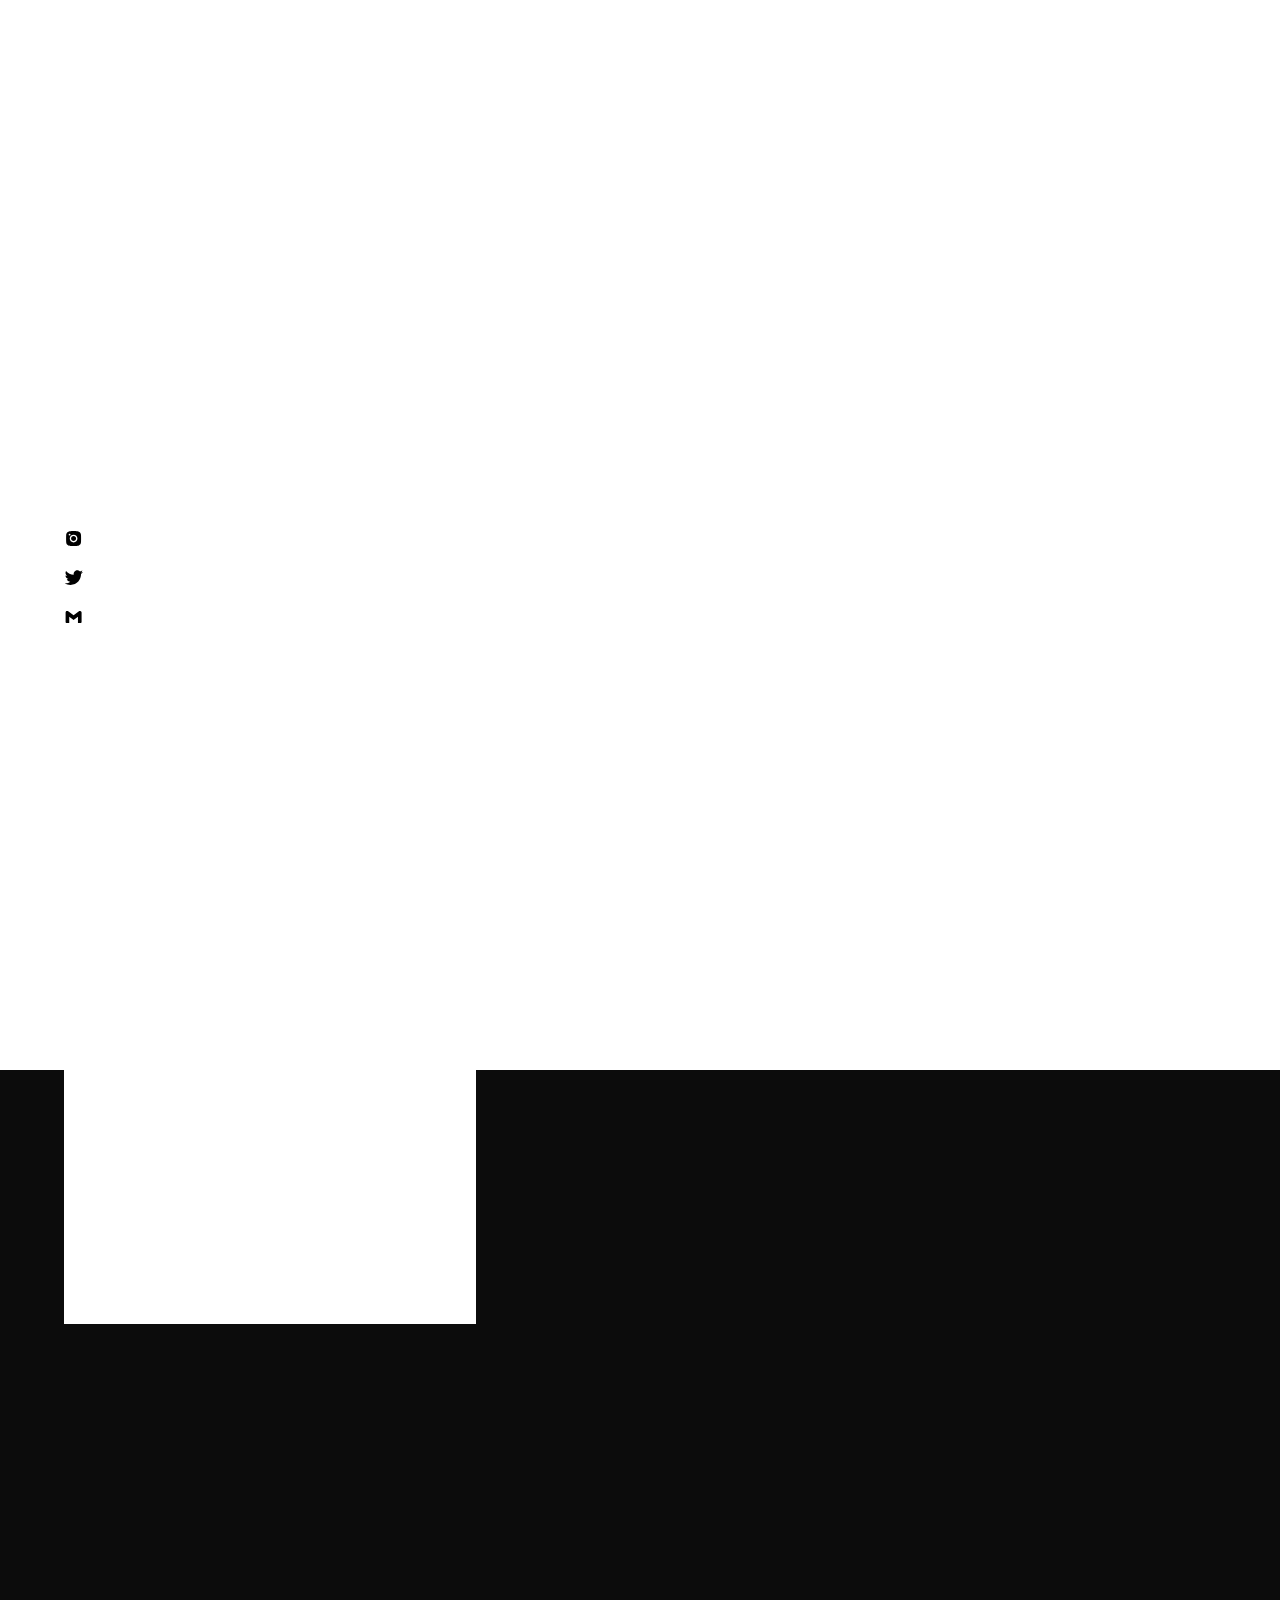
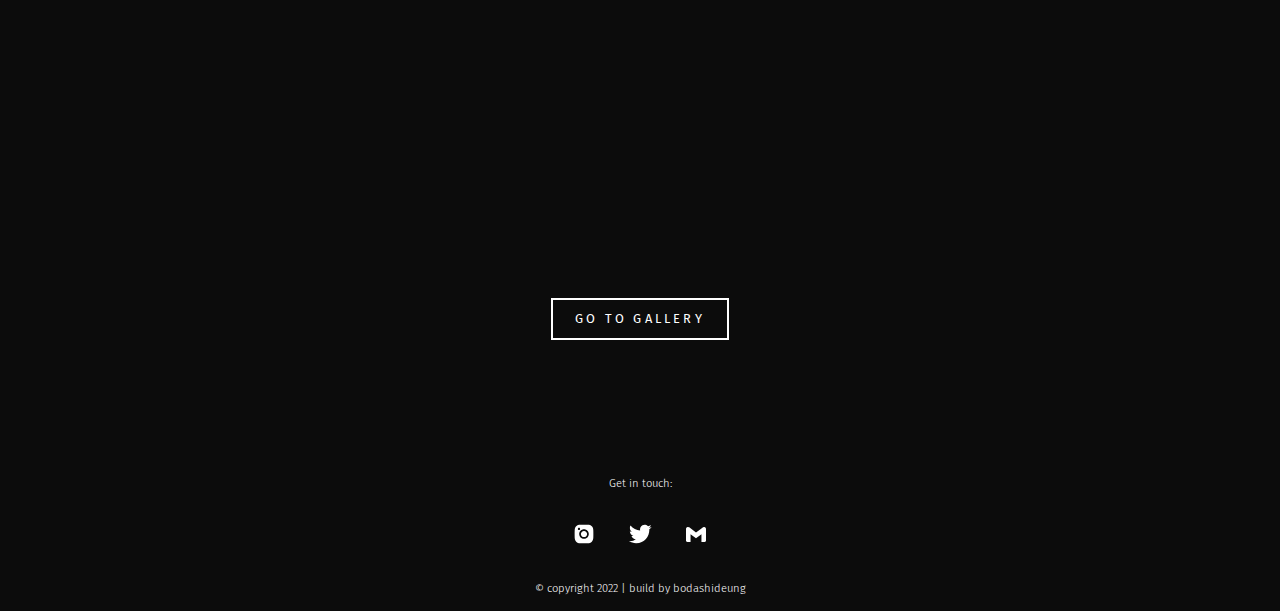
<file: index.html>
<!DOCTYPE html>
<html lang="en">
  <head>
    <meta charset="UTF-8" />
    <meta http-equiv="X-UA-Compatible" content="IE=edge" />
    <meta name="viewport" content="width=device-width, initial-scale=1.0" />
    <title>bodashideung.com</title>
    <link rel="preconnect" href="https://fonts.googleapis.com" />
    <link rel="preconnect" href="https://fonts.gstatic.com" crossorigin />
    <link href="https://fonts.googleapis.com/css2?family=Cormorant:wght@400;700&family=Fira+Sans:wght@300;400&display=swap" rel="stylesheet" />
    <link rel="stylesheet" href="main.css" />
  </head>
  <body>
    <div class="cta-to-top">
      <a href="#logo">
        <svg viewBox="0 0 716 721" fill="none" xmlns="http://www.w3.org/2000/svg">
          <path
            d="M714 394.5L382.1 12C379.1 8.53889 375.391 5.76308 371.224 3.86067C367.057 1.95826 362.53 0.973694 357.95 0.973694C353.37 0.973694 348.843 1.95826 344.676 3.86067C340.509 5.76308 336.8 8.53889 333.8 12L1.99998 394.5C0.997352 395.653 0.347242 397.07 0.127105 398.582C-0.0930317 400.094 0.126077 401.637 0.758331 403.028C1.39058 404.419 2.40934 405.599 3.69324 406.427C4.97714 407.255 6.47208 407.697 7.99998 407.7H89C93.6 407.7 98 405.7 101.1 402.2L320 149.9V713C320 717.4 323.6 721 328 721H388C392.4 721 396 717.4 396 713V149.9L614.9 402.2C617.9 405.7 622.3 407.7 627 407.7H708C714.8 407.7 718.5 399.7 714 394.5Z"
            fill="white"
          />
        </svg>
      </a>
    </div>
    <div class="wrapper">
      <header>
        <div class="logo" id="logo">
          <a href="">bodashideung</a>
        </div>
        <nav>
          <ul>
            <li><a href="index.html">home</a></li>
            <li><a href="gallery/gallery.html">gallery</a></li>
            <li><a href="Blog/blog.html">blog</a></li>
            <li><a href="aboutweb/aboutweb.html">about web</a></li>
            <svg class="btn-close" viewBox="0 0 30 30" fill="none" xmlns="http://www.w3.org/2000/svg">
              <path
                d="M15 1.875C7.75195 1.875 1.875 7.75195 1.875 15C1.875 22.248 7.75195 28.125 15 28.125C22.248 28.125 28.125 22.248 28.125 15C28.125 7.75195 22.248 1.875 15 1.875ZM19.8457 19.9863L17.9121 19.9775L15 16.5059L12.0908 19.9746L10.1543 19.9834C10.0254 19.9834 9.91992 19.8809 9.91992 19.749C9.91992 19.6934 9.94043 19.6406 9.97559 19.5967L13.7871 15.0557L9.97559 10.5176C9.94018 10.4746 9.92054 10.4209 9.91992 10.3652C9.91992 10.2363 10.0254 10.1309 10.1543 10.1309L12.0908 10.1396L15 13.6113L17.9092 10.1426L19.8428 10.1338C19.9717 10.1338 20.0771 10.2363 20.0771 10.3682C20.0771 10.4238 20.0566 10.4766 20.0215 10.5205L16.2158 15.0586L20.0244 19.5996C20.0596 19.6436 20.0801 19.6963 20.0801 19.752C20.0801 19.8809 19.9746 19.9863 19.8457 19.9863Z"
                fill="black"
              />
            </svg>
          </ul>
        </nav>
        <svg class="btn-menu" viewBox="0 0 16 16" fill="none" xmlns="http://www.w3.org/2000/svg">
          <path fill-rule="evenodd" clip-rule="evenodd" d="M12 12H16V16H12V12ZM6 12H10V16H6V12ZM0 12H4V16H0V12ZM12 6H16V10H12V6ZM6 6H10V10H6V6ZM0 6H4V10H0V6ZM12 0H16V4H12V0ZM6 0H10V4H6V0ZM0 0H4V4H0V0Z" fill="black" />
        </svg>
      </header>

      <section class="hero">
        <div class="container hero-grid-m hero-grid-l hero-grid-s">
          <div class="hero-img"></div>

          <div class="hero-title">
            <h1>Honestly, I have no idea what to put here, on this hero section.</h1>
            <p>But you can continue scrolling down to find out what I want to show you.</p>
          </div>

          <div class="link-icon-media">
            <a href="https://www.instagram.com/bodas.hideung/" target="_blank" class="link-socmed instagram">
              <svg viewBox="0 0 30 30" fill="none" xmlns="http://www.w3.org/2000/svg">
                <path
                  d="M15.0001 11.0947C17.1505 11.0947 18.9054 12.8496 18.9054 15C18.9054 17.1504 17.1505 18.9053 15.0001 18.9053C12.8497 18.9053 11.0948 17.1504 11.0948 15C11.0948 12.8496 12.8497 11.0947 15.0001 11.0947ZM3.28721 15C3.28721 13.3828 3.27256 11.7803 3.36338 10.166C3.4542 8.29102 3.88193 6.62695 5.25303 5.25586C6.62705 3.88184 8.28819 3.45703 10.1632 3.36621C11.7804 3.27539 13.3829 3.29004 14.9972 3.29004C16.6144 3.29004 18.2169 3.27539 19.8312 3.36621C21.7062 3.45703 23.3702 3.88477 24.7413 5.25586C26.1153 6.62988 26.5401 8.29102 26.631 10.166C26.7218 11.7832 26.7071 13.3857 26.7071 15C26.7071 16.6143 26.7218 18.2197 26.631 19.834C26.5401 21.709 26.1124 23.373 24.7413 24.7441C23.3673 26.1182 21.7062 26.543 19.8312 26.6338C18.214 26.7246 16.6114 26.71 14.9972 26.71C13.38 26.71 11.7774 26.7246 10.1632 26.6338C8.28819 26.543 6.62412 26.1152 5.25303 24.7441C3.879 23.3701 3.4542 21.709 3.36338 19.834C3.26963 18.2197 3.28721 16.6172 3.28721 15V15ZM15.0001 21.0088C18.3253 21.0088 21.0089 18.3252 21.0089 15C21.0089 11.6748 18.3253 8.99121 15.0001 8.99121C11.6749 8.99121 8.99131 11.6748 8.99131 15C8.99131 18.3252 11.6749 21.0088 15.0001 21.0088ZM8.74522 10.1484C9.52158 10.1484 10.1485 9.52149 10.1485 8.74512C10.1485 7.96875 9.52158 7.3418 8.74522 7.3418C7.96885 7.3418 7.3419 7.96875 7.3419 8.74512C7.34166 8.92947 7.37781 9.11206 7.44825 9.28242C7.51869 9.45278 7.62205 9.60758 7.7524 9.73793C7.88276 9.86829 8.03755 9.97165 8.20792 10.0421C8.37828 10.1125 8.56087 10.1487 8.74522 10.1484V10.1484Z"
                  fill="black"
                />
              </svg>
            </a>

            <a href="https://twitter.com/bodashideung" target="_blank" class="link-socmed twitter">
              <svg viewBox="0 0 30 30" fill="none" xmlns="http://www.w3.org/2000/svg">
                <path
                  d="M29.5536 6.17125C28.5099 6.63375 27.3886 6.94625 26.2099 7.0875C27.4261 6.35975 28.3361 5.21434 28.7699 3.865C27.6272 4.54374 26.3766 5.0215 25.0724 5.2775C24.1954 4.34109 23.0337 3.72041 21.7678 3.51185C20.5019 3.30328 19.2025 3.51849 18.0714 4.12407C16.9404 4.72965 16.0409 5.69171 15.5126 6.86088C14.9843 8.03006 14.8568 9.34094 15.1499 10.59C12.8345 10.4737 10.5694 9.87194 8.50167 8.82364C6.43392 7.77533 4.60969 6.30396 3.14739 4.505C2.64739 5.3675 2.35989 6.3675 2.35989 7.4325C2.35933 8.39125 2.59543 9.33531 3.04724 10.1809C3.49905 11.0265 4.15259 11.7476 4.94989 12.28C4.02524 12.2506 3.12098 12.0007 2.31239 11.5513V11.6263C2.3123 12.9709 2.77743 14.2742 3.62887 15.315C4.48031 16.3558 5.66561 17.0699 6.98364 17.3363C6.12587 17.5684 5.22657 17.6026 4.35364 17.4363C4.72551 18.5933 5.44989 19.605 6.42535 20.3299C7.40082 21.0548 8.57854 21.4565 9.79364 21.4788C7.73094 23.098 5.1835 23.9764 2.56114 23.9725C2.09662 23.9726 1.63249 23.9455 1.17114 23.8913C3.83299 25.6027 6.93157 26.511 10.0961 26.5075C20.8086 26.5075 26.6649 17.635 26.6649 9.94C26.6649 9.69 26.6586 9.4375 26.6474 9.1875C27.7865 8.36372 28.7698 7.34362 29.5511 6.175L29.5536 6.17125V6.17125Z"
                  fill="black"
                />
              </svg>
            </a>

            <a href="#" class="link-socmed gmail">
              <svg viewBox="0 0 30 30" fill="none" xmlns="http://www.w3.org/2000/svg">
                <path
                  d="M23.4124 6.7625L21.8124 8.0125L14.9999 13.075L8.18744 7.9625L6.58744 6.7125C6.21051 6.40068 5.75038 6.2063 5.26405 6.15343C4.77772 6.10057 4.28657 6.19155 3.85145 6.4151C3.41633 6.63865 3.05635 6.98495 2.81611 7.41109C2.57588 7.83723 2.46595 8.32449 2.49994 8.8125V23.3C2.49994 23.7509 2.67905 24.1833 2.99786 24.5021C3.31667 24.8209 3.74907 25 4.19994 25H8.18744V15.35L14.9999 20.4625L21.8124 15.35V25H25.7999C26.2508 25 26.6832 24.8209 27.002 24.5021C27.3208 24.1833 27.4999 23.7509 27.4999 23.3V8.8125C27.5234 8.3287 27.4058 7.8485 27.1615 7.43028C26.9172 7.01205 26.5566 6.67381 26.1236 6.45666C25.6907 6.23952 25.204 6.15282 24.7226 6.20712C24.2413 6.26141 23.7862 6.45436 23.4124 6.7625V6.7625Z"
                  fill="black"
                />
              </svg>
            </a>
          </div>

          <div class="cta-arrow">
            <svg viewBox="0 0 10 14" fill="none" xmlns="http://www.w3.org/2000/svg">
              <path
                fill-rule="evenodd"
                clip-rule="evenodd"
                d="M5.00002 0C5.13263 0 5.25981 0.0526784 5.35357 0.146447C5.44734 0.240215 5.50002 0.367392 5.50002 0.5V12.293L8.64602 9.146C8.73991 9.05211 8.86725 8.99937 9.00002 8.99937C9.1328 8.99937 9.26013 9.05211 9.35402 9.146C9.44791 9.23989 9.50065 9.36722 9.50065 9.5C9.50065 9.63278 9.44791 9.76011 9.35402 9.854L5.35402 13.854C5.30758 13.9006 5.2524 13.9375 5.19165 13.9627C5.13091 13.9879 5.06579 14.0009 5.00002 14.0009C4.93425 14.0009 4.86913 13.9879 4.80839 13.9627C4.74764 13.9375 4.69247 13.9006 4.64602 13.854L0.646021 9.854C0.552134 9.76011 0.49939 9.63278 0.49939 9.5C0.49939 9.36722 0.552134 9.23989 0.646021 9.146C0.739908 9.05211 0.867245 8.99937 1.00002 8.99937C1.1328 8.99937 1.26013 9.05211 1.35402 9.146L4.50002 12.293V0.5C4.50002 0.367392 4.5527 0.240215 4.64647 0.146447C4.74024 0.0526784 4.86741 0 5.00002 0V0Z"
                fill="black"
              />
            </svg>
          </div>
        </div>
      </section>

      <section class="content">
        <div class="container">
          <div class="artworks">
            <div class="content-title">
              <h2>artworks</h2>
              <p>It's been great seeing you scroll down this page. So, here are some of my artworks. Have fun looking at them.</p>
            </div>

            <div class="artwork artwork1">
              <img src="img/at eternity2.png" class="artwork__img" alt="Van Gogh" />

              <div class="cta-full-img">
                <p class="cta-full-img__btn btn-full-vangogh">see full image</p>
              </div>
              <p class="artwork__desc">At eternity's gate movie poster in a digital painting style.</p>
              <hr />
            </div>

            <div class="full-img1">
              <img src="img/at eternity2.png" alt="Van Gogh" />
              <div class="desc_vangogh">
                <h4>Vincent Van Gogh</h4>
                <p class="full__desc">At eternity's gate movie poster in a digital painting style.</p>
              </div>
              <svg class="close-1" viewBox="0 0 737 712" fill="none" xmlns="http://www.w3.org/2000/svg">
                <path
                  d="M729 318H143.9L494.1 14C499.7 9.1 496.3 0 488.9 0H400.4C396.5 0 392.8 1.39999 389.9 3.89999L12 331.8C8.53889 334.8 5.76308 338.509 3.86067 342.676C1.95826 346.843 0.973694 351.37 0.973694 355.95C0.973694 360.53 1.95826 365.057 3.86067 369.224C5.76308 373.391 8.53889 377.1 12 380.1L392.1 710C393.6 711.3 395.4 712 397.3 712H488.8C496.2 712 499.6 702.8 494 698L143.9 394H729C733.4 394 737 390.4 737 386V326C737 321.6 733.4 318 729 318Z"
                  fill="black"
                />
              </svg>
            </div>

            <div class="artwork artwork2">
              <img src="img/dyba.png" class="artwork__img" alt="Paulo Dybala" />

              <div class="cta-full-img">
                <p class="cta-full-img__btn btn-full-dybala">see full image</p>
              </div>
              <p class="artwork__desc">A digital painting portrait of Paulo Dybala.</p>
              <hr />
            </div>

            <div class="full-img2">
              <img src="img/dyba.png" alt="Dybala" />
              <div class="desc_dybala">
                <h4>Paulo Dybala</h4>
                <p class="full__desc">A digital painting portrait of Paulo Dybala.</p>
              </div>
              <svg class="close-2" viewBox="0 0 737 712" fill="none" xmlns="http://www.w3.org/2000/svg">
                <path
                  d="M729 318H143.9L494.1 14C499.7 9.1 496.3 0 488.9 0H400.4C396.5 0 392.8 1.39999 389.9 3.89999L12 331.8C8.53889 334.8 5.76308 338.509 3.86067 342.676C1.95826 346.843 0.973694 351.37 0.973694 355.95C0.973694 360.53 1.95826 365.057 3.86067 369.224C5.76308 373.391 8.53889 377.1 12 380.1L392.1 710C393.6 711.3 395.4 712 397.3 712H488.8C496.2 712 499.6 702.8 494 698L143.9 394H729C733.4 394 737 390.4 737 386V326C737 321.6 733.4 318 729 318Z"
                  fill="black"
                />
              </svg>
            </div>

            <div class="artwork artwork3">
              <img src="img/zidane.png" class="artwork__img img3" alt="Zidane" />

              <div class="cta-full-img">
                <p class="cta-full-img__btn btn-full-zidane">see full image</p>
              </div>
              <p class="artwork__desc">A digital painting portrait of Zinadine Zidane.</p>
              <hr />
            </div>

            <div class="full-img3">
              <img src="img/zidane.png" alt="Zidane" />
              <div class="desc_zidane">
                <h4>Zinadine Zidane</h4>
                <p class="full__desc">A digital painting portrait of Zinadine Zidane.</p>
              </div>
              <svg class="close-3" viewBox="0 0 737 712" fill="none" xmlns="http://www.w3.org/2000/svg">
                <path
                  d="M729 318H143.9L494.1 14C499.7 9.1 496.3 0 488.9 0H400.4C396.5 0 392.8 1.39999 389.9 3.89999L12 331.8C8.53889 334.8 5.76308 338.509 3.86067 342.676C1.95826 346.843 0.973694 351.37 0.973694 355.95C0.973694 360.53 1.95826 365.057 3.86067 369.224C5.76308 373.391 8.53889 377.1 12 380.1L392.1 710C393.6 711.3 395.4 712 397.3 712H488.8C496.2 712 499.6 702.8 494 698L143.9 394H729C733.4 394 737 390.4 737 386V326C737 321.6 733.4 318 729 318Z"
                  fill="black"
                />
              </svg>
            </div>

            <div class="cta-gallery"><a href="gallery/gallery.html" class="cta-gallery__btn">go to gallery</a></div>
          </div>
        </div>
      </section>

      <footer>
        <p class="footer__decs">Get in touch:</p>

        <div class="link-icon-media__footer">
          <a href="https://www.instagram.com/bodas.hideung/" target="_blank" class="link-socmed instagram">
            <svg viewBox="0 0 30 30" fill="none" xmlns="http://www.w3.org/2000/svg">
              <path
                d="M15.0001 11.0947C17.1505 11.0947 18.9054 12.8496 18.9054 15C18.9054 17.1504 17.1505 18.9053 15.0001 18.9053C12.8497 18.9053 11.0948 17.1504 11.0948 15C11.0948 12.8496 12.8497 11.0947 15.0001 11.0947ZM3.28721 15C3.28721 13.3828 3.27256 11.7803 3.36338 10.166C3.4542 8.29102 3.88193 6.62695 5.25303 5.25586C6.62705 3.88184 8.28819 3.45703 10.1632 3.36621C11.7804 3.27539 13.3829 3.29004 14.9972 3.29004C16.6144 3.29004 18.2169 3.27539 19.8312 3.36621C21.7062 3.45703 23.3702 3.88477 24.7413 5.25586C26.1153 6.62988 26.5401 8.29102 26.631 10.166C26.7218 11.7832 26.7071 13.3857 26.7071 15C26.7071 16.6143 26.7218 18.2197 26.631 19.834C26.5401 21.709 26.1124 23.373 24.7413 24.7441C23.3673 26.1182 21.7062 26.543 19.8312 26.6338C18.214 26.7246 16.6114 26.71 14.9972 26.71C13.38 26.71 11.7774 26.7246 10.1632 26.6338C8.28819 26.543 6.62412 26.1152 5.25303 24.7441C3.879 23.3701 3.4542 21.709 3.36338 19.834C3.26963 18.2197 3.28721 16.6172 3.28721 15V15ZM15.0001 21.0088C18.3253 21.0088 21.0089 18.3252 21.0089 15C21.0089 11.6748 18.3253 8.99121 15.0001 8.99121C11.6749 8.99121 8.99131 11.6748 8.99131 15C8.99131 18.3252 11.6749 21.0088 15.0001 21.0088ZM8.74522 10.1484C9.52158 10.1484 10.1485 9.52149 10.1485 8.74512C10.1485 7.96875 9.52158 7.3418 8.74522 7.3418C7.96885 7.3418 7.3419 7.96875 7.3419 8.74512C7.34166 8.92947 7.37781 9.11206 7.44825 9.28242C7.51869 9.45278 7.62205 9.60758 7.7524 9.73793C7.88276 9.86829 8.03755 9.97165 8.20792 10.0421C8.37828 10.1125 8.56087 10.1487 8.74522 10.1484V10.1484Z"
                fill="black"
              />
            </svg>
          </a>

          <a href="https://twitter.com/bodashideung" target="_blank" class="link-socmed twitter">
            <svg viewBox="0 0 30 30" fill="none" xmlns="http://www.w3.org/2000/svg">
              <path
                d="M29.5536 6.17125C28.5099 6.63375 27.3886 6.94625 26.2099 7.0875C27.4261 6.35975 28.3361 5.21434 28.7699 3.865C27.6272 4.54374 26.3766 5.0215 25.0724 5.2775C24.1954 4.34109 23.0337 3.72041 21.7678 3.51185C20.5019 3.30328 19.2025 3.51849 18.0714 4.12407C16.9404 4.72965 16.0409 5.69171 15.5126 6.86088C14.9843 8.03006 14.8568 9.34094 15.1499 10.59C12.8345 10.4737 10.5694 9.87194 8.50167 8.82364C6.43392 7.77533 4.60969 6.30396 3.14739 4.505C2.64739 5.3675 2.35989 6.3675 2.35989 7.4325C2.35933 8.39125 2.59543 9.33531 3.04724 10.1809C3.49905 11.0265 4.15259 11.7476 4.94989 12.28C4.02524 12.2506 3.12098 12.0007 2.31239 11.5513V11.6263C2.3123 12.9709 2.77743 14.2742 3.62887 15.315C4.48031 16.3558 5.66561 17.0699 6.98364 17.3363C6.12587 17.5684 5.22657 17.6026 4.35364 17.4363C4.72551 18.5933 5.44989 19.605 6.42535 20.3299C7.40082 21.0548 8.57854 21.4565 9.79364 21.4788C7.73094 23.098 5.1835 23.9764 2.56114 23.9725C2.09662 23.9726 1.63249 23.9455 1.17114 23.8913C3.83299 25.6027 6.93157 26.511 10.0961 26.5075C20.8086 26.5075 26.6649 17.635 26.6649 9.94C26.6649 9.69 26.6586 9.4375 26.6474 9.1875C27.7865 8.36372 28.7698 7.34362 29.5511 6.175L29.5536 6.17125V6.17125Z"
                fill="black"
              />
            </svg>
          </a>

          <a href="#" class="link-socmed gmail">
            <svg viewBox="0 0 30 30" fill="none" xmlns="http://www.w3.org/2000/svg">
              <path
                d="M23.4124 6.7625L21.8124 8.0125L14.9999 13.075L8.18744 7.9625L6.58744 6.7125C6.21051 6.40068 5.75038 6.2063 5.26405 6.15343C4.77772 6.10057 4.28657 6.19155 3.85145 6.4151C3.41633 6.63865 3.05635 6.98495 2.81611 7.41109C2.57588 7.83723 2.46595 8.32449 2.49994 8.8125V23.3C2.49994 23.7509 2.67905 24.1833 2.99786 24.5021C3.31667 24.8209 3.74907 25 4.19994 25H8.18744V15.35L14.9999 20.4625L21.8124 15.35V25H25.7999C26.2508 25 26.6832 24.8209 27.002 24.5021C27.3208 24.1833 27.4999 23.7509 27.4999 23.3V8.8125C27.5234 8.3287 27.4058 7.8485 27.1615 7.43028C26.9172 7.01205 26.5566 6.67381 26.1236 6.45666C25.6907 6.23952 25.204 6.15282 24.7226 6.20712C24.2413 6.26141 23.7862 6.45436 23.4124 6.7625V6.7625Z"
                fill="black"
              />
            </svg>
          </a>
        </div>

        <p>&copy; copyright 2022 | build by bodashideung</p>
      </footer>
    </div>

    <script src="Js/index.js" defer></script>
    <script src="Js/jquery-3.6.0.min.js"></script>
  </body>
</html>
</file>
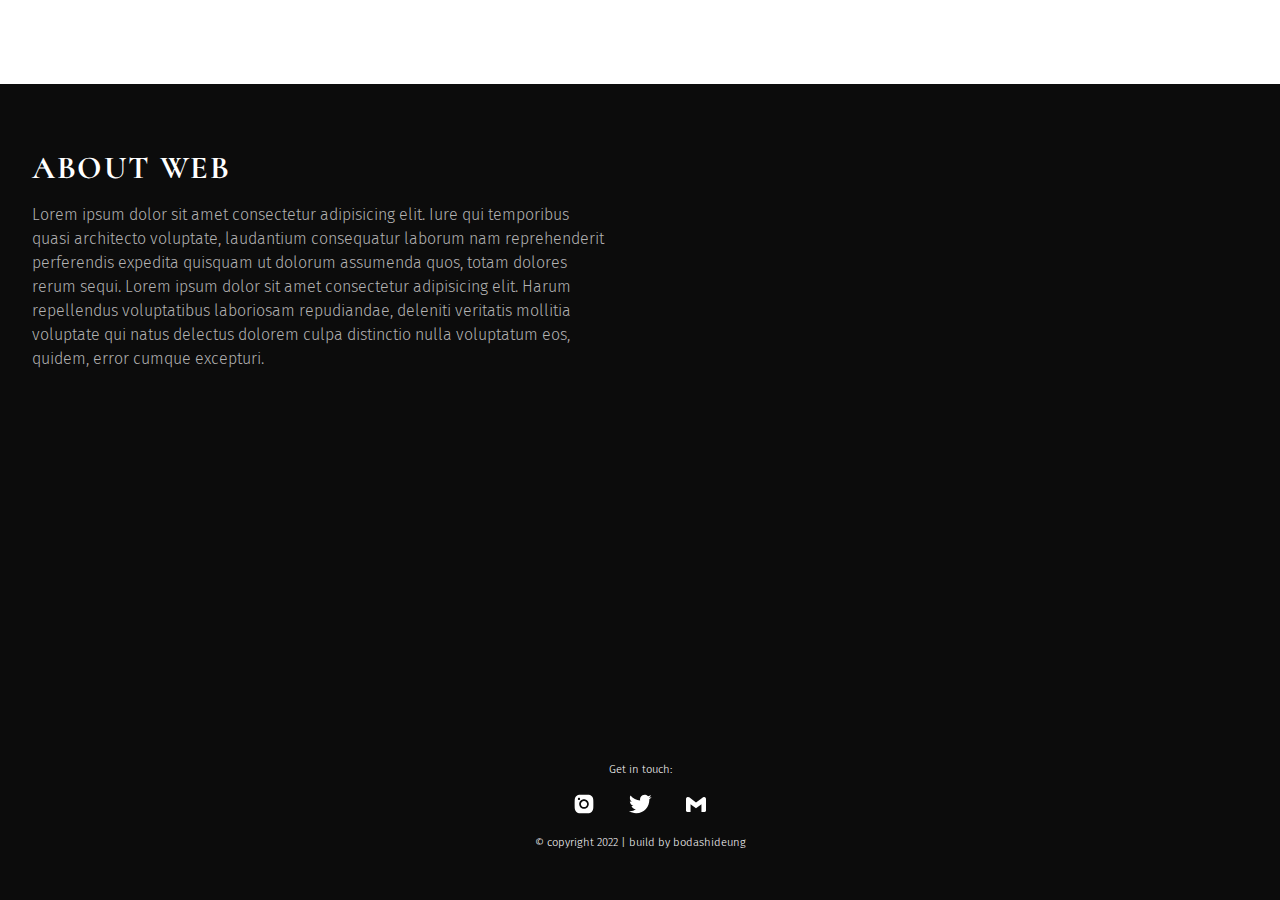
<file: aboutweb/aboutweb.html>
<!DOCTYPE html>
<html lang="en">
  <head>
    <meta charset="UTF-8" />
    <meta http-equiv="X-UA-Compatible" content="IE=edge" />
    <meta name="viewport" content="width=device-width, initial-scale=1.0" />
    <title>bodashideung - About Web</title>
    <link rel="preconnect" href="https://fonts.googleapis.com" />
    <link rel="preconnect" href="https://fonts.gstatic.com" crossorigin />
    <link href="https://fonts.googleapis.com/css2?family=Cormorant:wght@400;700&family=Fira+Sans:wght@300;400&display=swap" rel="stylesheet" />
    <link rel="stylesheet" href="aboutweb.css" />
  </head>
  <body>
    <div class="wrapper">
      <header>
        <div class="logo" id="logo">
          <a href="../index.html">bodashideung</a>
        </div>
        <nav>
          <ul>
            <li><a href="../index.html">home</a></li>
            <li><a href="../gallery/gallery.html">gallery</a></li>
            <li><a href="../Blog/blog.html">blog</a></li>
            <li><a href="aboutweb.html">about web</a></li>
            <svg class="btn-close" viewBox="0 0 30 30" fill="none" xmlns="http://www.w3.org/2000/svg">
              <path
                d="M15 1.875C7.75195 1.875 1.875 7.75195 1.875 15C1.875 22.248 7.75195 28.125 15 28.125C22.248 28.125 28.125 22.248 28.125 15C28.125 7.75195 22.248 1.875 15 1.875ZM19.8457 19.9863L17.9121 19.9775L15 16.5059L12.0908 19.9746L10.1543 19.9834C10.0254 19.9834 9.91992 19.8809 9.91992 19.749C9.91992 19.6934 9.94043 19.6406 9.97559 19.5967L13.7871 15.0557L9.97559 10.5176C9.94018 10.4746 9.92054 10.4209 9.91992 10.3652C9.91992 10.2363 10.0254 10.1309 10.1543 10.1309L12.0908 10.1396L15 13.6113L17.9092 10.1426L19.8428 10.1338C19.9717 10.1338 20.0771 10.2363 20.0771 10.3682C20.0771 10.4238 20.0566 10.4766 20.0215 10.5205L16.2158 15.0586L20.0244 19.5996C20.0596 19.6436 20.0801 19.6963 20.0801 19.752C20.0801 19.8809 19.9746 19.9863 19.8457 19.9863Z"
                fill="black"
              />
            </svg>
          </ul>
        </nav>
        <svg class="btn-menu" viewBox="0 0 16 16" fill="none" xmlns="http://www.w3.org/2000/svg">
          <path fill-rule="evenodd" clip-rule="evenodd" d="M12 12H16V16H12V12ZM6 12H10V16H6V12ZM0 12H4V16H0V12ZM12 6H16V10H12V6ZM6 6H10V10H6V6ZM0 6H4V10H0V6ZM12 0H16V4H12V0ZM6 0H10V4H6V0ZM0 0H4V4H0V0Z" fill="black" />
        </svg>
      </header>

      <div class="container">
        <main>
          <div class="content">
            <h1>ABOUT WEB</h1>
            <p>
              Lorem ipsum dolor sit amet consectetur adipisicing elit. Iure qui temporibus quasi architecto voluptate, laudantium consequatur laborum nam reprehenderit perferendis expedita quisquam ut dolorum assumenda quos, totam dolores
              rerum sequi. Lorem ipsum dolor sit amet consectetur adipisicing elit. Harum repellendus voluptatibus laboriosam repudiandae, deleniti veritatis mollitia voluptate qui natus delectus dolorem culpa distinctio nulla voluptatum
              eos, quidem, error cumque excepturi.
            </p>
          </div>
        </main>
        <footer>
          <p class="footer__decs">Get in touch:</p>
          <div class="link-icon-media__footer">
            <a href="https://www.instagram.com/bodas.hideung/" target="_blank" class="link-socmed instagram">
              <svg viewBox="0 0 30 30" fill="none" xmlns="http://www.w3.org/2000/svg">
                <path
                  d="M15.0001 11.0947C17.1505 11.0947 18.9054 12.8496 18.9054 15C18.9054 17.1504 17.1505 18.9053 15.0001 18.9053C12.8497 18.9053 11.0948 17.1504 11.0948 15C11.0948 12.8496 12.8497 11.0947 15.0001 11.0947ZM3.28721 15C3.28721 13.3828 3.27256 11.7803 3.36338 10.166C3.4542 8.29102 3.88193 6.62695 5.25303 5.25586C6.62705 3.88184 8.28819 3.45703 10.1632 3.36621C11.7804 3.27539 13.3829 3.29004 14.9972 3.29004C16.6144 3.29004 18.2169 3.27539 19.8312 3.36621C21.7062 3.45703 23.3702 3.88477 24.7413 5.25586C26.1153 6.62988 26.5401 8.29102 26.631 10.166C26.7218 11.7832 26.7071 13.3857 26.7071 15C26.7071 16.6143 26.7218 18.2197 26.631 19.834C26.5401 21.709 26.1124 23.373 24.7413 24.7441C23.3673 26.1182 21.7062 26.543 19.8312 26.6338C18.214 26.7246 16.6114 26.71 14.9972 26.71C13.38 26.71 11.7774 26.7246 10.1632 26.6338C8.28819 26.543 6.62412 26.1152 5.25303 24.7441C3.879 23.3701 3.4542 21.709 3.36338 19.834C3.26963 18.2197 3.28721 16.6172 3.28721 15V15ZM15.0001 21.0088C18.3253 21.0088 21.0089 18.3252 21.0089 15C21.0089 11.6748 18.3253 8.99121 15.0001 8.99121C11.6749 8.99121 8.99131 11.6748 8.99131 15C8.99131 18.3252 11.6749 21.0088 15.0001 21.0088ZM8.74522 10.1484C9.52158 10.1484 10.1485 9.52149 10.1485 8.74512C10.1485 7.96875 9.52158 7.3418 8.74522 7.3418C7.96885 7.3418 7.3419 7.96875 7.3419 8.74512C7.34166 8.92947 7.37781 9.11206 7.44825 9.28242C7.51869 9.45278 7.62205 9.60758 7.7524 9.73793C7.88276 9.86829 8.03755 9.97165 8.20792 10.0421C8.37828 10.1125 8.56087 10.1487 8.74522 10.1484V10.1484Z"
                  fill="black"
                />
              </svg>
            </a>
            <a href="https://twitter.com/bodashideung" target="_blank" class="link-socmed twitter">
              <svg viewBox="0 0 30 30" fill="none" xmlns="http://www.w3.org/2000/svg">
                <path
                  d="M29.5536 6.17125C28.5099 6.63375 27.3886 6.94625 26.2099 7.0875C27.4261 6.35975 28.3361 5.21434 28.7699 3.865C27.6272 4.54374 26.3766 5.0215 25.0724 5.2775C24.1954 4.34109 23.0337 3.72041 21.7678 3.51185C20.5019 3.30328 19.2025 3.51849 18.0714 4.12407C16.9404 4.72965 16.0409 5.69171 15.5126 6.86088C14.9843 8.03006 14.8568 9.34094 15.1499 10.59C12.8345 10.4737 10.5694 9.87194 8.50167 8.82364C6.43392 7.77533 4.60969 6.30396 3.14739 4.505C2.64739 5.3675 2.35989 6.3675 2.35989 7.4325C2.35933 8.39125 2.59543 9.33531 3.04724 10.1809C3.49905 11.0265 4.15259 11.7476 4.94989 12.28C4.02524 12.2506 3.12098 12.0007 2.31239 11.5513V11.6263C2.3123 12.9709 2.77743 14.2742 3.62887 15.315C4.48031 16.3558 5.66561 17.0699 6.98364 17.3363C6.12587 17.5684 5.22657 17.6026 4.35364 17.4363C4.72551 18.5933 5.44989 19.605 6.42535 20.3299C7.40082 21.0548 8.57854 21.4565 9.79364 21.4788C7.73094 23.098 5.1835 23.9764 2.56114 23.9725C2.09662 23.9726 1.63249 23.9455 1.17114 23.8913C3.83299 25.6027 6.93157 26.511 10.0961 26.5075C20.8086 26.5075 26.6649 17.635 26.6649 9.94C26.6649 9.69 26.6586 9.4375 26.6474 9.1875C27.7865 8.36372 28.7698 7.34362 29.5511 6.175L29.5536 6.17125V6.17125Z"
                  fill="black"
                />
              </svg>
            </a>
            <a href="#" class="link-socmed gmail">
              <svg viewBox="0 0 30 30" fill="none" xmlns="http://www.w3.org/2000/svg">
                <path
                  d="M23.4124 6.7625L21.8124 8.0125L14.9999 13.075L8.18744 7.9625L6.58744 6.7125C6.21051 6.40068 5.75038 6.2063 5.26405 6.15343C4.77772 6.10057 4.28657 6.19155 3.85145 6.4151C3.41633 6.63865 3.05635 6.98495 2.81611 7.41109C2.57588 7.83723 2.46595 8.32449 2.49994 8.8125V23.3C2.49994 23.7509 2.67905 24.1833 2.99786 24.5021C3.31667 24.8209 3.74907 25 4.19994 25H8.18744V15.35L14.9999 20.4625L21.8124 15.35V25H25.7999C26.2508 25 26.6832 24.8209 27.002 24.5021C27.3208 24.1833 27.4999 23.7509 27.4999 23.3V8.8125C27.5234 8.3287 27.4058 7.8485 27.1615 7.43028C26.9172 7.01205 26.5566 6.67381 26.1236 6.45666C25.6907 6.23952 25.204 6.15282 24.7226 6.20712C24.2413 6.26141 23.7862 6.45436 23.4124 6.7625V6.7625Z"
                  fill="black"
                />
              </svg>
            </a>
          </div>
          <p>&copy; copyright 2022 | build by bodashideung</p>
        </footer>
      </div>
    </div>

    <script src="../Js/aboutweb.js" defer></script>
    <script src="../Js/jquery-3.6.0.min.js"></script>
  </body>
</html>
</file>
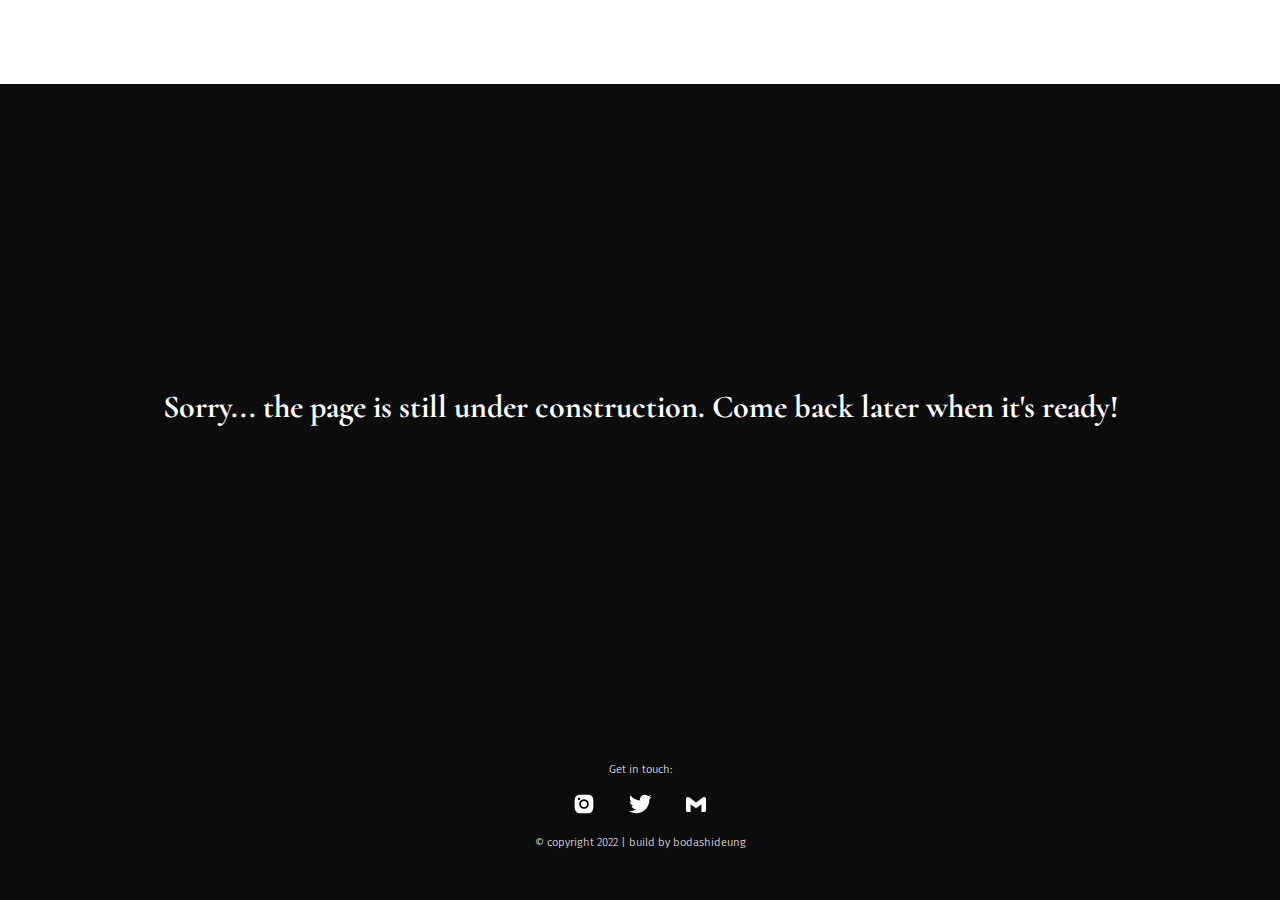
<file: Blog/blog.html>
<!DOCTYPE html>
<html lang="en">
  <head>
    <meta charset="UTF-8" />
    <meta http-equiv="X-UA-Compatible" content="IE=edge" />
    <meta name="viewport" content="width=device-width, initial-scale=1.0" />
    <title>bodashideung - Blog</title>
    <link rel="preconnect" href="https://fonts.googleapis.com" />
    <link rel="preconnect" href="https://fonts.gstatic.com" crossorigin />
    <link href="https://fonts.googleapis.com/css2?family=Cormorant:wght@400;700&family=Fira+Sans:wght@300;400&display=swap" rel="stylesheet" />
    <link rel="stylesheet" href="blog.css" />
  </head>
  <body>
    <div class="wrapper">
      <header>
        <div class="logo" id="logo">
          <a href="../index.html">bodashideung</a>
        </div>
        <nav>
          <ul>
            <li><a href="../index.html">home</a></li>
            <li><a href="../gallery/gallery.html">gallery</a></li>
            <li><a href="blog.html">blog</a></li>
            <li><a href="../aboutweb/aboutweb.html">about web</a></li>
            <svg class="btn-close" viewBox="0 0 30 30" fill="none" xmlns="http://www.w3.org/2000/svg">
              <path
                d="M15 1.875C7.75195 1.875 1.875 7.75195 1.875 15C1.875 22.248 7.75195 28.125 15 28.125C22.248 28.125 28.125 22.248 28.125 15C28.125 7.75195 22.248 1.875 15 1.875ZM19.8457 19.9863L17.9121 19.9775L15 16.5059L12.0908 19.9746L10.1543 19.9834C10.0254 19.9834 9.91992 19.8809 9.91992 19.749C9.91992 19.6934 9.94043 19.6406 9.97559 19.5967L13.7871 15.0557L9.97559 10.5176C9.94018 10.4746 9.92054 10.4209 9.91992 10.3652C9.91992 10.2363 10.0254 10.1309 10.1543 10.1309L12.0908 10.1396L15 13.6113L17.9092 10.1426L19.8428 10.1338C19.9717 10.1338 20.0771 10.2363 20.0771 10.3682C20.0771 10.4238 20.0566 10.4766 20.0215 10.5205L16.2158 15.0586L20.0244 19.5996C20.0596 19.6436 20.0801 19.6963 20.0801 19.752C20.0801 19.8809 19.9746 19.9863 19.8457 19.9863Z"
                fill="black"
              />
            </svg>
          </ul>
        </nav>
        <svg class="btn-menu" viewBox="0 0 16 16" fill="none" xmlns="http://www.w3.org/2000/svg">
          <path fill-rule="evenodd" clip-rule="evenodd" d="M12 12H16V16H12V12ZM6 12H10V16H6V12ZM0 12H4V16H0V12ZM12 6H16V10H12V6ZM6 6H10V10H6V6ZM0 6H4V10H0V6ZM12 0H16V4H12V0ZM6 0H10V4H6V0ZM0 0H4V4H0V0Z" fill="black" />
        </svg>
      </header>
      
<div class="container">
        <main>
          <h1>Sorry... the page is still under construction. Come back later when it's ready!</h1>
        </main>
  
        <footer>
          <p class="footer__decs">Get in touch:</p>
  
          <div class="link-icon-media__footer">
            <a href="https://www.instagram.com/bodas.hideung/" target="_blank" class="link-socmed instagram">
              <svg viewBox="0 0 30 30" fill="none" xmlns="http://www.w3.org/2000/svg">
                <path
                  d="M15.0001 11.0947C17.1505 11.0947 18.9054 12.8496 18.9054 15C18.9054 17.1504 17.1505 18.9053 15.0001 18.9053C12.8497 18.9053 11.0948 17.1504 11.0948 15C11.0948 12.8496 12.8497 11.0947 15.0001 11.0947ZM3.28721 15C3.28721 13.3828 3.27256 11.7803 3.36338 10.166C3.4542 8.29102 3.88193 6.62695 5.25303 5.25586C6.62705 3.88184 8.28819 3.45703 10.1632 3.36621C11.7804 3.27539 13.3829 3.29004 14.9972 3.29004C16.6144 3.29004 18.2169 3.27539 19.8312 3.36621C21.7062 3.45703 23.3702 3.88477 24.7413 5.25586C26.1153 6.62988 26.5401 8.29102 26.631 10.166C26.7218 11.7832 26.7071 13.3857 26.7071 15C26.7071 16.6143 26.7218 18.2197 26.631 19.834C26.5401 21.709 26.1124 23.373 24.7413 24.7441C23.3673 26.1182 21.7062 26.543 19.8312 26.6338C18.214 26.7246 16.6114 26.71 14.9972 26.71C13.38 26.71 11.7774 26.7246 10.1632 26.6338C8.28819 26.543 6.62412 26.1152 5.25303 24.7441C3.879 23.3701 3.4542 21.709 3.36338 19.834C3.26963 18.2197 3.28721 16.6172 3.28721 15V15ZM15.0001 21.0088C18.3253 21.0088 21.0089 18.3252 21.0089 15C21.0089 11.6748 18.3253 8.99121 15.0001 8.99121C11.6749 8.99121 8.99131 11.6748 8.99131 15C8.99131 18.3252 11.6749 21.0088 15.0001 21.0088ZM8.74522 10.1484C9.52158 10.1484 10.1485 9.52149 10.1485 8.74512C10.1485 7.96875 9.52158 7.3418 8.74522 7.3418C7.96885 7.3418 7.3419 7.96875 7.3419 8.74512C7.34166 8.92947 7.37781 9.11206 7.44825 9.28242C7.51869 9.45278 7.62205 9.60758 7.7524 9.73793C7.88276 9.86829 8.03755 9.97165 8.20792 10.0421C8.37828 10.1125 8.56087 10.1487 8.74522 10.1484V10.1484Z"
                  fill="black"
                />
              </svg>
            </a>
  
            <a href="https://twitter.com/bodashideung" target="_blank" class="link-socmed twitter">
              <svg viewBox="0 0 30 30" fill="none" xmlns="http://www.w3.org/2000/svg">
                <path
                  d="M29.5536 6.17125C28.5099 6.63375 27.3886 6.94625 26.2099 7.0875C27.4261 6.35975 28.3361 5.21434 28.7699 3.865C27.6272 4.54374 26.3766 5.0215 25.0724 5.2775C24.1954 4.34109 23.0337 3.72041 21.7678 3.51185C20.5019 3.30328 19.2025 3.51849 18.0714 4.12407C16.9404 4.72965 16.0409 5.69171 15.5126 6.86088C14.9843 8.03006 14.8568 9.34094 15.1499 10.59C12.8345 10.4737 10.5694 9.87194 8.50167 8.82364C6.43392 7.77533 4.60969 6.30396 3.14739 4.505C2.64739 5.3675 2.35989 6.3675 2.35989 7.4325C2.35933 8.39125 2.59543 9.33531 3.04724 10.1809C3.49905 11.0265 4.15259 11.7476 4.94989 12.28C4.02524 12.2506 3.12098 12.0007 2.31239 11.5513V11.6263C2.3123 12.9709 2.77743 14.2742 3.62887 15.315C4.48031 16.3558 5.66561 17.0699 6.98364 17.3363C6.12587 17.5684 5.22657 17.6026 4.35364 17.4363C4.72551 18.5933 5.44989 19.605 6.42535 20.3299C7.40082 21.0548 8.57854 21.4565 9.79364 21.4788C7.73094 23.098 5.1835 23.9764 2.56114 23.9725C2.09662 23.9726 1.63249 23.9455 1.17114 23.8913C3.83299 25.6027 6.93157 26.511 10.0961 26.5075C20.8086 26.5075 26.6649 17.635 26.6649 9.94C26.6649 9.69 26.6586 9.4375 26.6474 9.1875C27.7865 8.36372 28.7698 7.34362 29.5511 6.175L29.5536 6.17125V6.17125Z"
                  fill="black"
                />
              </svg>
            </a>
  
            <a href="#" class="link-socmed gmail">
              <svg viewBox="0 0 30 30" fill="none" xmlns="http://www.w3.org/2000/svg">
                <path
                  d="M23.4124 6.7625L21.8124 8.0125L14.9999 13.075L8.18744 7.9625L6.58744 6.7125C6.21051 6.40068 5.75038 6.2063 5.26405 6.15343C4.77772 6.10057 4.28657 6.19155 3.85145 6.4151C3.41633 6.63865 3.05635 6.98495 2.81611 7.41109C2.57588 7.83723 2.46595 8.32449 2.49994 8.8125V23.3C2.49994 23.7509 2.67905 24.1833 2.99786 24.5021C3.31667 24.8209 3.74907 25 4.19994 25H8.18744V15.35L14.9999 20.4625L21.8124 15.35V25H25.7999C26.2508 25 26.6832 24.8209 27.002 24.5021C27.3208 24.1833 27.4999 23.7509 27.4999 23.3V8.8125C27.5234 8.3287 27.4058 7.8485 27.1615 7.43028C26.9172 7.01205 26.5566 6.67381 26.1236 6.45666C25.6907 6.23952 25.204 6.15282 24.7226 6.20712C24.2413 6.26141 23.7862 6.45436 23.4124 6.7625V6.7625Z"
                  fill="black"
                />
              </svg>
            </a>
          </div>
  
          <p>&copy; copyright 2022 | build by bodashideung</p>
        </footer>
      </div>
    </div>

    <script src="../Js/blog.js" defer></script>
    <script src="../Js/jquery-3.6.0.min.js"></script>
  </body>
</html>
</file>
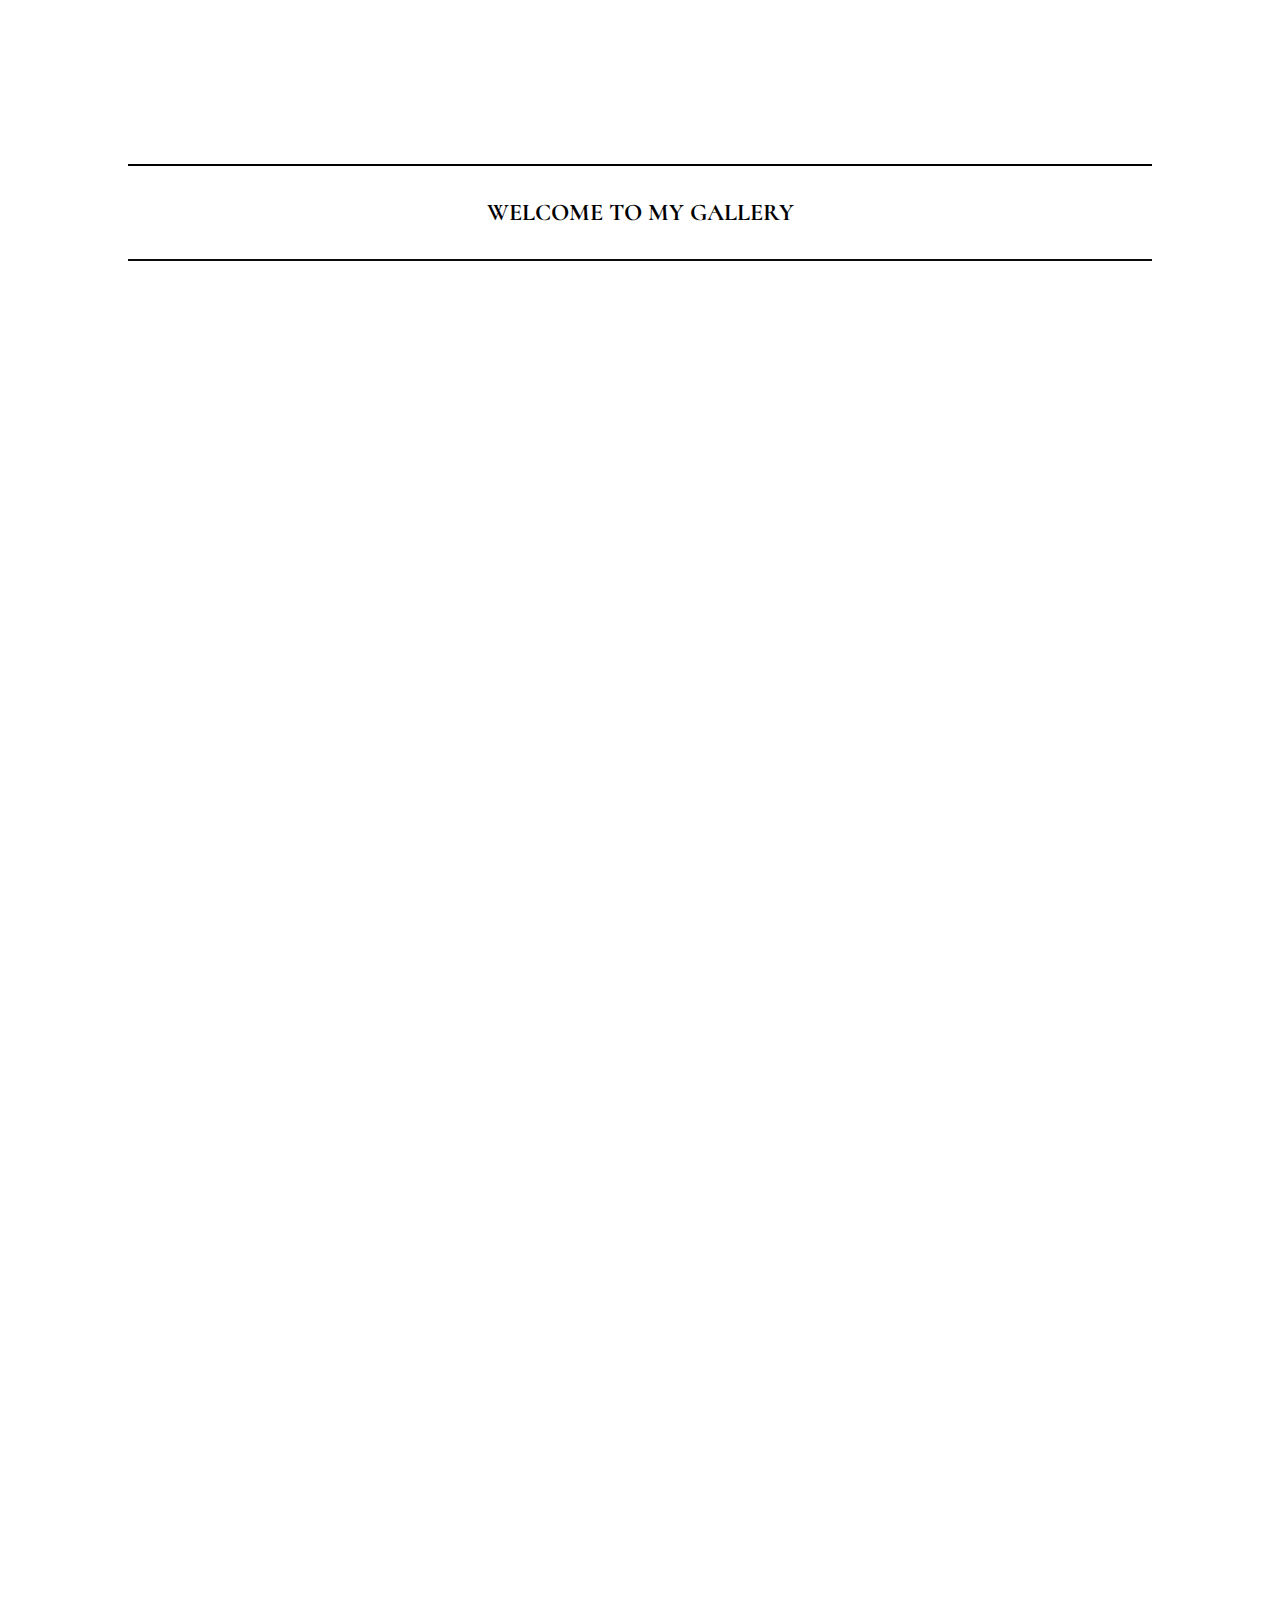
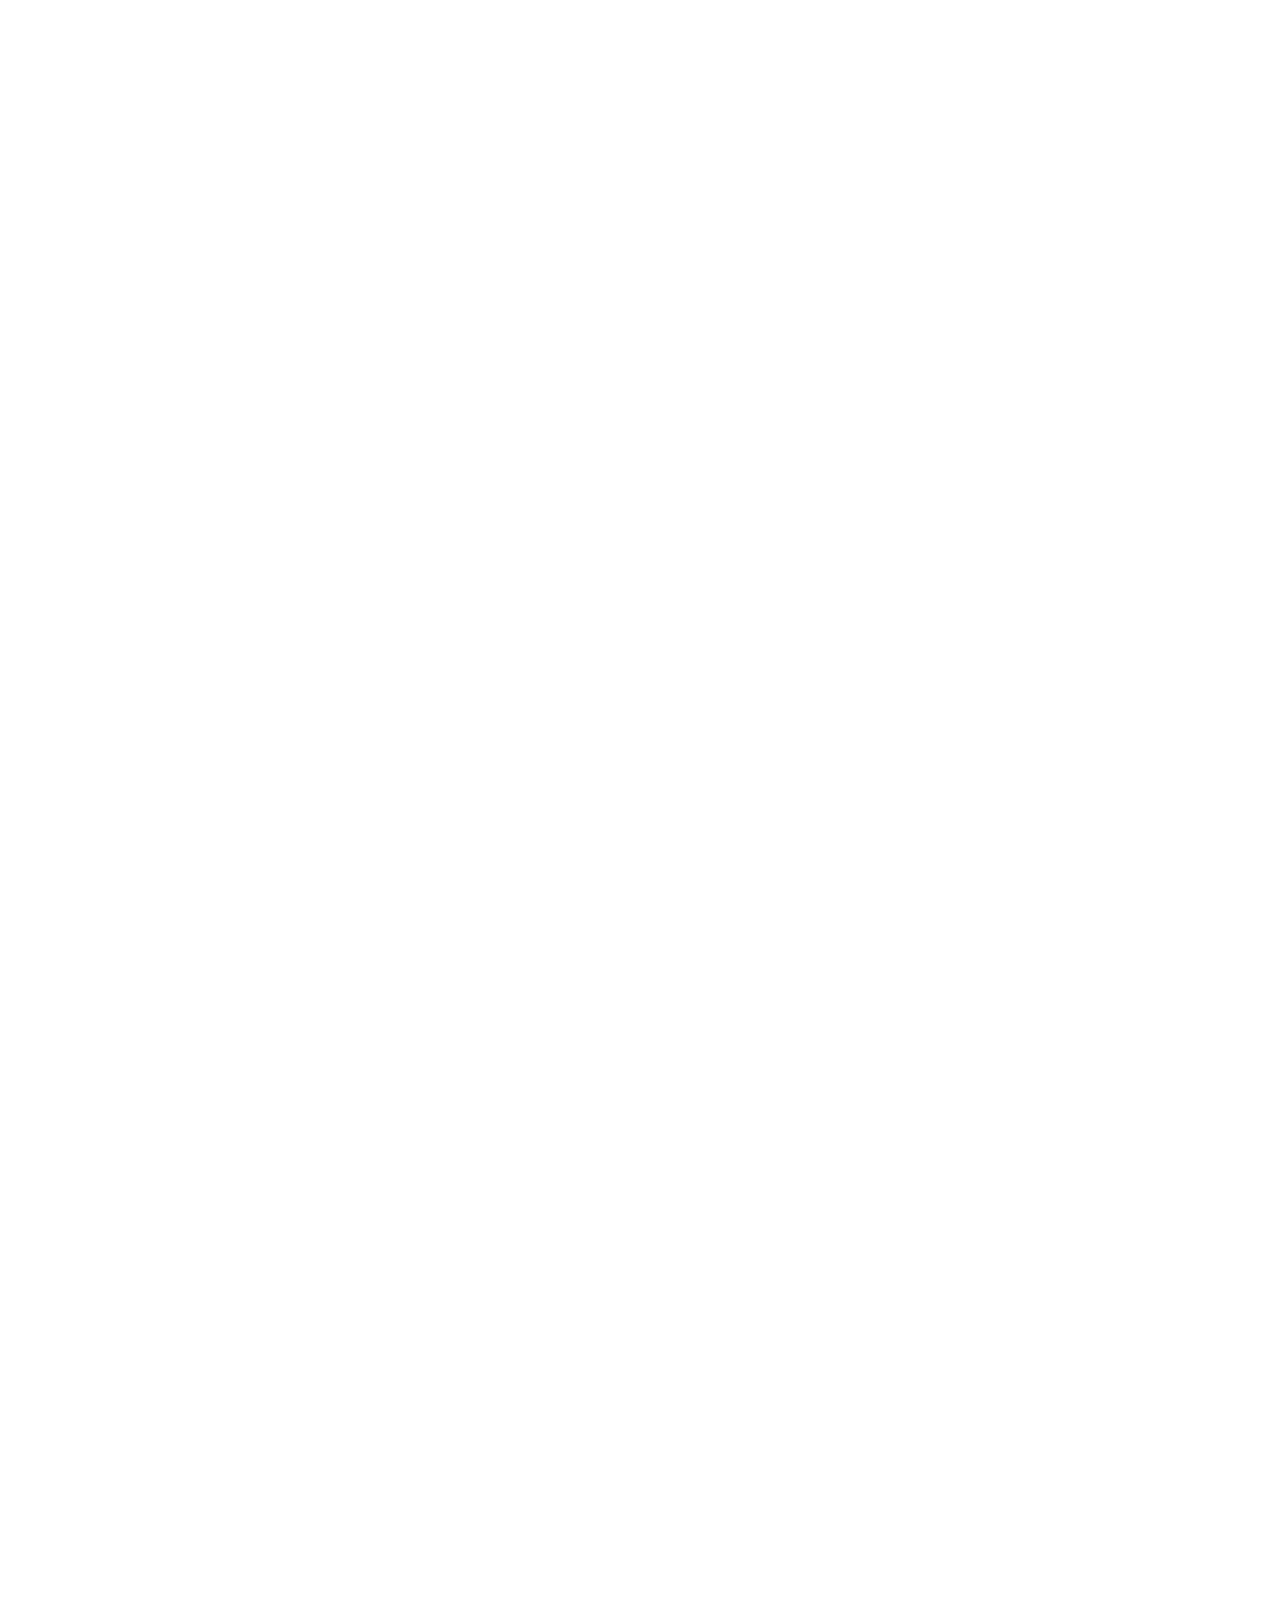
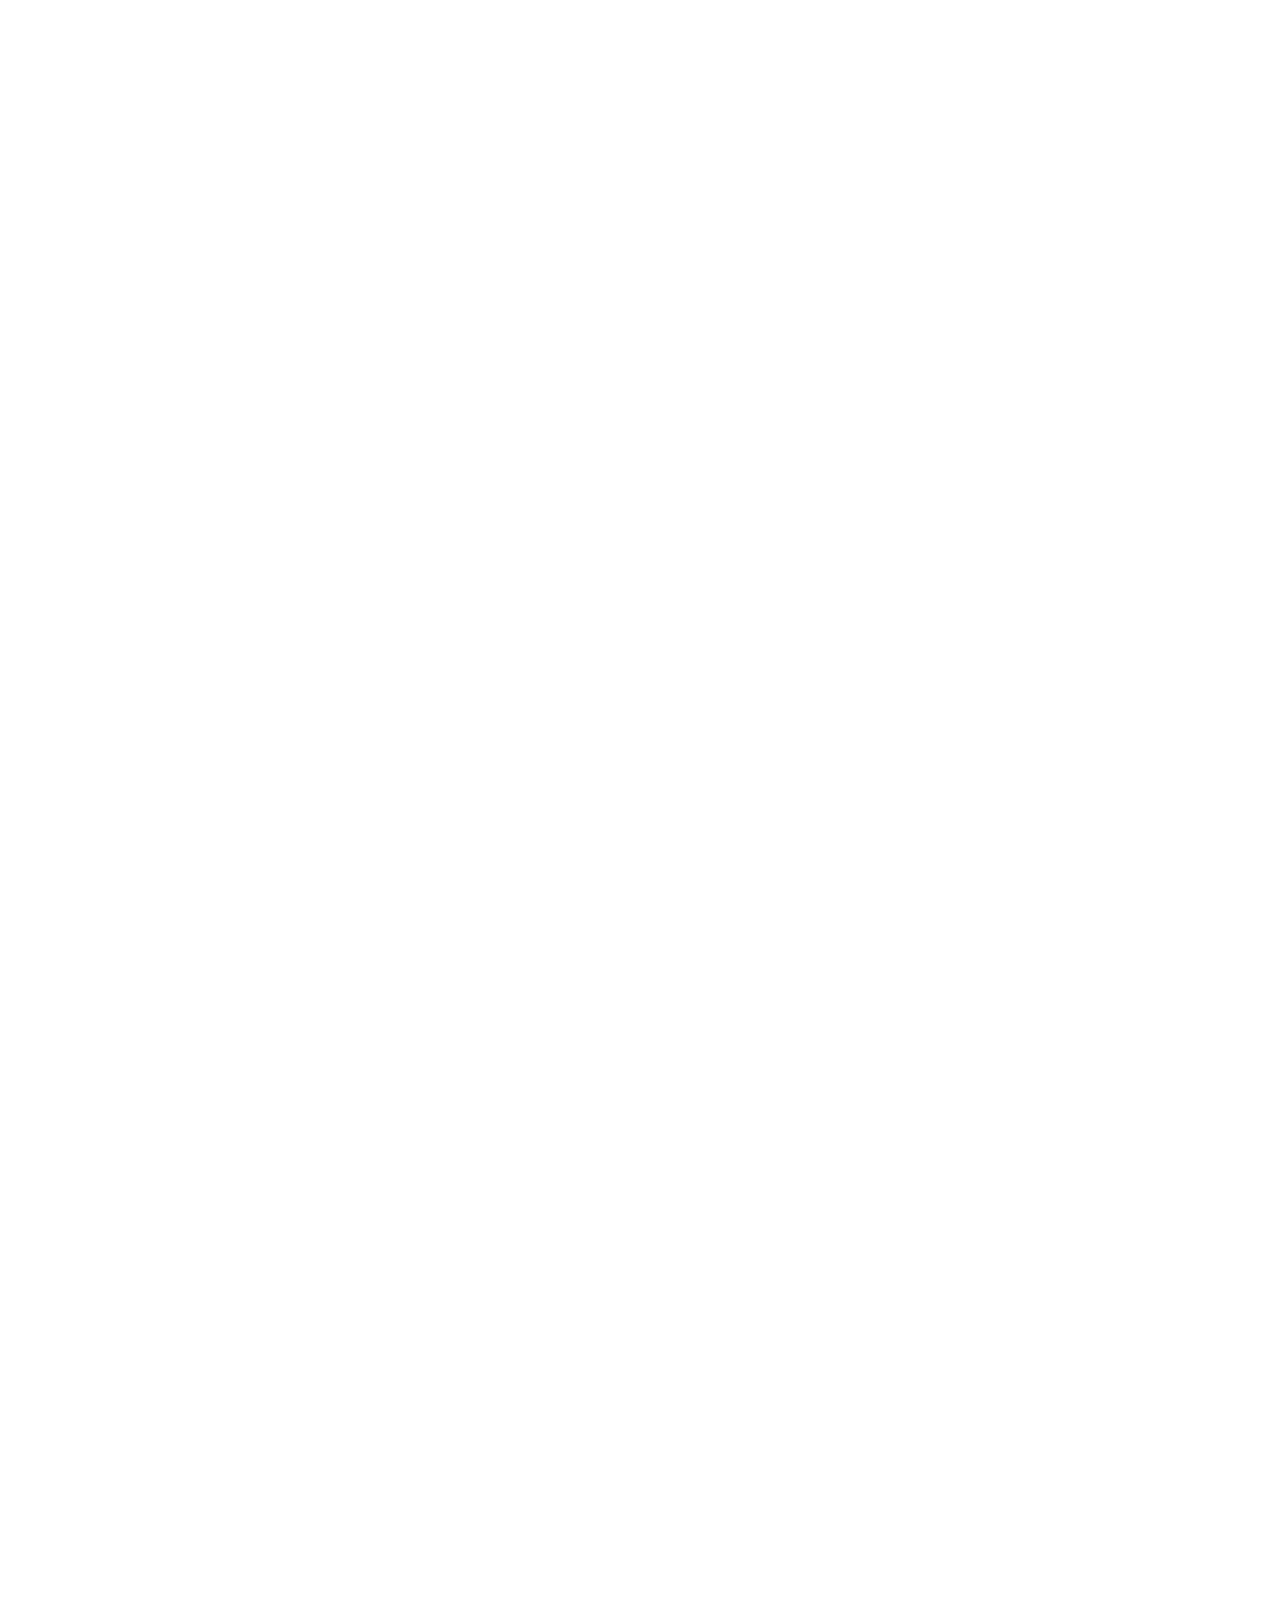
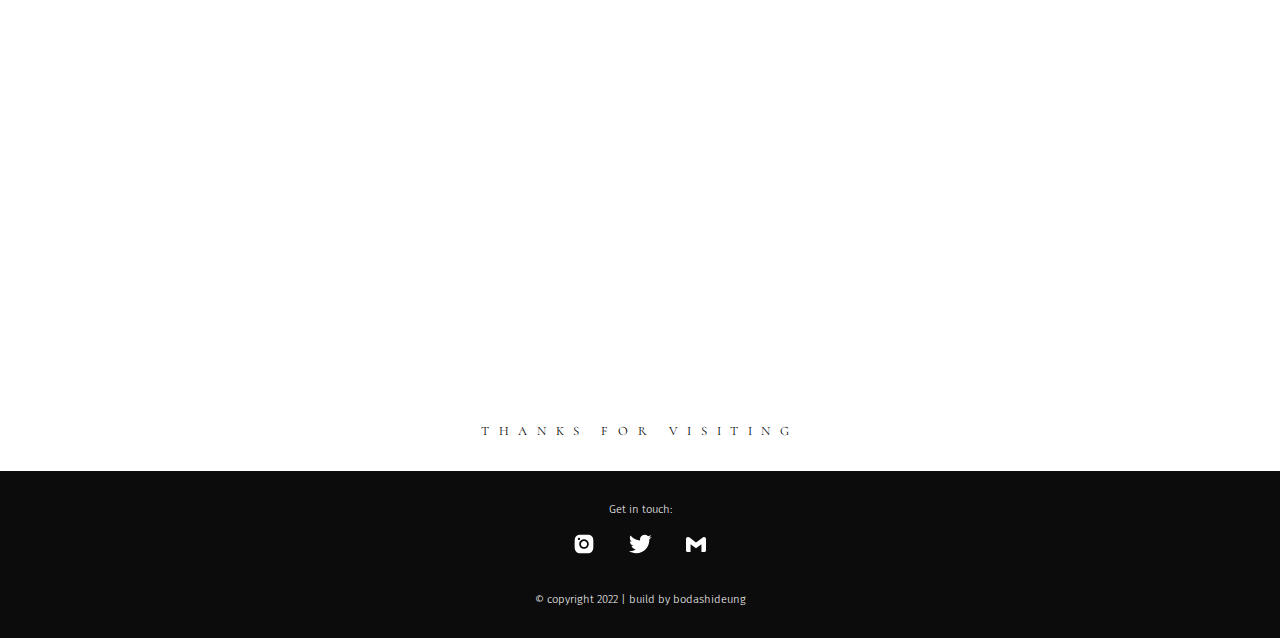
<file: gallery/gallery.html>
<!DOCTYPE html>
<html lang="en">
  <head>
    <meta charset="UTF-8" />
    <meta http-equiv="X-UA-Compatible" content="IE=edge" />
    <meta name="viewport" content="width=device-width, initial-scale=1.0" />
    <title>bodashideung - Gallery</title>
    <link rel="preconnect" href="https://fonts.googleapis.com" />
    <link rel="preconnect" href="https://fonts.gstatic.com" crossorigin />
    <link href="https://fonts.googleapis.com/css2?family=Cormorant:wght@400;700&family=Fira+Sans:wght@300;400&display=swap" rel="stylesheet" />
    <link rel="stylesheet" href="gallery.css" />
  </head>
  <body>
    <div class="cta-to-top">
      <a href="#logo">
        <svg viewBox="0 0 716 721" fill="none" xmlns="http://www.w3.org/2000/svg">
          <path
            d="M714 394.5L382.1 12C379.1 8.53889 375.391 5.76308 371.224 3.86067C367.057 1.95826 362.53 0.973694 357.95 0.973694C353.37 0.973694 348.843 1.95826 344.676 3.86067C340.509 5.76308 336.8 8.53889 333.8 12L1.99998 394.5C0.997352 395.653 0.347242 397.07 0.127105 398.582C-0.0930317 400.094 0.126077 401.637 0.758331 403.028C1.39058 404.419 2.40934 405.599 3.69324 406.427C4.97714 407.255 6.47208 407.697 7.99998 407.7H89C93.6 407.7 98 405.7 101.1 402.2L320 149.9V713C320 717.4 323.6 721 328 721H388C392.4 721 396 717.4 396 713V149.9L614.9 402.2C617.9 405.7 622.3 407.7 627 407.7H708C714.8 407.7 718.5 399.7 714 394.5Z"
            fill="white"
          />
        </svg>
      </a>
    </div>
    <div class="wrapper">
      <header>
        <div class="logo" id="logo">
          <a href="../index.html">bodashideung</a>
        </div>
        <nav>
          <ul>
            <li><a href="../index.html">home</a></li>
            <li><a href="gallery.html">gallery</a></li>
            <li><a href="../Blog/blog.html">Blog</a></li>
            <li><a href="../aboutweb/aboutweb.html">about web</a></li>
            <svg class="btn-close" viewBox="0 0 30 30" fill="none" xmlns="http://www.w3.org/2000/svg">
              <path
                d="M15 1.875C7.75195 1.875 1.875 7.75195 1.875 15C1.875 22.248 7.75195 28.125 15 28.125C22.248 28.125 28.125 22.248 28.125 15C28.125 7.75195 22.248 1.875 15 1.875ZM19.8457 19.9863L17.9121 19.9775L15 16.5059L12.0908 19.9746L10.1543 19.9834C10.0254 19.9834 9.91992 19.8809 9.91992 19.749C9.91992 19.6934 9.94043 19.6406 9.97559 19.5967L13.7871 15.0557L9.97559 10.5176C9.94018 10.4746 9.92054 10.4209 9.91992 10.3652C9.91992 10.2363 10.0254 10.1309 10.1543 10.1309L12.0908 10.1396L15 13.6113L17.9092 10.1426L19.8428 10.1338C19.9717 10.1338 20.0771 10.2363 20.0771 10.3682C20.0771 10.4238 20.0566 10.4766 20.0215 10.5205L16.2158 15.0586L20.0244 19.5996C20.0596 19.6436 20.0801 19.6963 20.0801 19.752C20.0801 19.8809 19.9746 19.9863 19.8457 19.9863Z"
                fill="black"
              />
            </svg>
          </ul>
        </nav>
        <svg class="btn-menu" viewBox="0 0 16 16" fill="none" xmlns="http://www.w3.org/2000/svg">
          <path fill-rule="evenodd" clip-rule="evenodd" d="M12 12H16V16H12V12ZM6 12H10V16H6V12ZM0 12H4V16H0V12ZM12 6H16V10H12V6ZM6 6H10V10H6V6ZM0 6H4V10H0V6ZM12 0H16V4H12V0ZM6 0H10V4H6V0ZM0 0H4V4H0V0Z" fill="black" />
        </svg>
      </header>
      <div class="container">
        <div class="content-title">
          <h1>welcome to my gallery</h1>
        </div>

        <section class="gallery grid-one-l">
          <div class="artwork artwork1">
            <div class="artwork__img"><img src="images/at eternity2.png" alt="Van Gogh" /></div>
            <div class="artwork__desc">
              <h3 class="title__desc">Vincent Van Gogh</h3>
              <p>At eternity's gate poster, 2020</p>
            </div>
            <hr />
          </div>
          <div class="artwork artwork2">
            <div class="artwork__img"><img src="images/dyba.png" alt="Paulo Dybala" /></div>
            <div class="artwork__desc">
              <h3 class="title__desc">Paulo Dybala</h3>
              <p>La Joya, 2020</p>
            </div>
            <hr />
          </div>
          <div class="artwork artwork3">
            <div class="artwork__img"><img src="images/zidane.png" alt="Zidane" /></div>
            <div class="artwork__desc">
              <h3 class="title__desc">Zinadine Zidane</h3>
              <p>The Maestro of Elegance, 2020</p>
            </div>
            <hr />
          </div>

          <div class="artwork artwork4">
            <div class="artwork__img"><img src="images/pjanic3.png" alt="Pjanic" /></div>
            <div class="artwork__desc">
              <h3 class="title__desc">Miralem Pjanic</h3>
              <p>The Bosnian Pianist, 2019.</p>
            </div>
            <hr />
          </div>
          <div class="artwork artwork5">
            <div class="artwork__img"><img src="images/chiellini.jpg" alt="Chiellini" /></div>
            <div class="artwork__desc">
              <h3 class="title__desc">Giorgio Chiellini</h3>
              <p>Uno Grande Giorgio Chiellini, 2018.</p>
            </div>
            <hr />
          </div>
          <div class="artwork artwork6">
            <div class="artwork__img"><img src="images/retro.jpg" alt="Juventus Legends" /></div>
            <div class="artwork__desc">
              <h3 class="title__desc">Juventus Legends</h3>
              <p>Retro Juve, 2018 .</p>
            </div>
            <hr />
          </div>
        </section>

        <section class="gallery grid-three-l">
          <div class="artwork artwork7">
            <div class="artwork__img"><img src="images/mandzukic.jpg" alt="Mandzukic" /></div>
            <div class="artwork__desc">
              <h3 class="title__desc">Mario Mandzukic</h3>
              <p>Tra Gli Uomini I Guerrieri, 2018</p>
            </div>
            <hr />
          </div>
          <div class="artwork artwork8">
            <div class="artwork__img"><img src="images/finoallafine.jpg" alt="Fino Alla Fine" /></div>
            <div class="artwork__desc">
              <h3 class="title__desc">Fino Alla Fine</h3>
              <p>Life is a matter of black and white, 2018.</p>
            </div>
            <hr />
          </div>
          <div class="artwork artwork9">
            <div class="artwork__img"><img src="images/jstadium.jpg" alt="Juventus Stadium" /></div>
            <div class="artwork__desc">
              <h3 class="title__desc">Juventus Stadium</h3>
              <p>It's Called Home, 2015.</p>
            </div>
            <hr />
          </div>

          <div class="artwork artwork10">
            <div class="artwork__img"><img src="images/scudetto.png" alt="Poster Scudetto" /></div>
            <div class="artwork__desc">
              <h3 class="title__desc">Stronger</h3>
              <p>Tribute to The Champions, 2020.</p>
            </div>
            <hr />
          </div>
          <div class="artwork artwork11">
            <div class="artwork__img"><img src="images/berna2.png" alt="Bernardeschi" /></div>
            <div class="artwork__desc">
              <h3 class="title__desc">Lord Bernardeschi</h3>
              <p>All hail The Lord Bernardeschi, 2019.</p>
            </div>
            <hr />
          </div>
          <div class="artwork artwork12">
            <div class="artwork__img"><img src="images/ilustrasi.png" alt="Illustration" /></div>
            <div class="artwork__desc">
              <h3 class="title__desc">Illustration</h3>
              <p>Unknown Place, 2020.</p>
            </div>
            <hr />
          </div>
        </section>
        <span><p>Thanks for visiting</p></span>

        <footer>
          <p class="footer__decs">Get in touch:</p>

          <div class="link-icon-media__footer">
            <a href="https://www.instagram.com/bodas.hideung/" target="_blank" class="link-socmed instagram">
              <svg viewBox="0 0 30 30" fill="none" xmlns="http://www.w3.org/2000/svg">
                <path
                  d="M15.0001 11.0947C17.1505 11.0947 18.9054 12.8496 18.9054 15C18.9054 17.1504 17.1505 18.9053 15.0001 18.9053C12.8497 18.9053 11.0948 17.1504 11.0948 15C11.0948 12.8496 12.8497 11.0947 15.0001 11.0947ZM3.28721 15C3.28721 13.3828 3.27256 11.7803 3.36338 10.166C3.4542 8.29102 3.88193 6.62695 5.25303 5.25586C6.62705 3.88184 8.28819 3.45703 10.1632 3.36621C11.7804 3.27539 13.3829 3.29004 14.9972 3.29004C16.6144 3.29004 18.2169 3.27539 19.8312 3.36621C21.7062 3.45703 23.3702 3.88477 24.7413 5.25586C26.1153 6.62988 26.5401 8.29102 26.631 10.166C26.7218 11.7832 26.7071 13.3857 26.7071 15C26.7071 16.6143 26.7218 18.2197 26.631 19.834C26.5401 21.709 26.1124 23.373 24.7413 24.7441C23.3673 26.1182 21.7062 26.543 19.8312 26.6338C18.214 26.7246 16.6114 26.71 14.9972 26.71C13.38 26.71 11.7774 26.7246 10.1632 26.6338C8.28819 26.543 6.62412 26.1152 5.25303 24.7441C3.879 23.3701 3.4542 21.709 3.36338 19.834C3.26963 18.2197 3.28721 16.6172 3.28721 15V15ZM15.0001 21.0088C18.3253 21.0088 21.0089 18.3252 21.0089 15C21.0089 11.6748 18.3253 8.99121 15.0001 8.99121C11.6749 8.99121 8.99131 11.6748 8.99131 15C8.99131 18.3252 11.6749 21.0088 15.0001 21.0088ZM8.74522 10.1484C9.52158 10.1484 10.1485 9.52149 10.1485 8.74512C10.1485 7.96875 9.52158 7.3418 8.74522 7.3418C7.96885 7.3418 7.3419 7.96875 7.3419 8.74512C7.34166 8.92947 7.37781 9.11206 7.44825 9.28242C7.51869 9.45278 7.62205 9.60758 7.7524 9.73793C7.88276 9.86829 8.03755 9.97165 8.20792 10.0421C8.37828 10.1125 8.56087 10.1487 8.74522 10.1484V10.1484Z"
                  fill="black"
                />
              </svg>
            </a>

            <a href="https://twitter.com/bodashideung" target="_blank" class="link-socmed twitter">
              <svg viewBox="0 0 30 30" fill="none" xmlns="http://www.w3.org/2000/svg">
                <path
                  d="M29.5536 6.17125C28.5099 6.63375 27.3886 6.94625 26.2099 7.0875C27.4261 6.35975 28.3361 5.21434 28.7699 3.865C27.6272 4.54374 26.3766 5.0215 25.0724 5.2775C24.1954 4.34109 23.0337 3.72041 21.7678 3.51185C20.5019 3.30328 19.2025 3.51849 18.0714 4.12407C16.9404 4.72965 16.0409 5.69171 15.5126 6.86088C14.9843 8.03006 14.8568 9.34094 15.1499 10.59C12.8345 10.4737 10.5694 9.87194 8.50167 8.82364C6.43392 7.77533 4.60969 6.30396 3.14739 4.505C2.64739 5.3675 2.35989 6.3675 2.35989 7.4325C2.35933 8.39125 2.59543 9.33531 3.04724 10.1809C3.49905 11.0265 4.15259 11.7476 4.94989 12.28C4.02524 12.2506 3.12098 12.0007 2.31239 11.5513V11.6263C2.3123 12.9709 2.77743 14.2742 3.62887 15.315C4.48031 16.3558 5.66561 17.0699 6.98364 17.3363C6.12587 17.5684 5.22657 17.6026 4.35364 17.4363C4.72551 18.5933 5.44989 19.605 6.42535 20.3299C7.40082 21.0548 8.57854 21.4565 9.79364 21.4788C7.73094 23.098 5.1835 23.9764 2.56114 23.9725C2.09662 23.9726 1.63249 23.9455 1.17114 23.8913C3.83299 25.6027 6.93157 26.511 10.0961 26.5075C20.8086 26.5075 26.6649 17.635 26.6649 9.94C26.6649 9.69 26.6586 9.4375 26.6474 9.1875C27.7865 8.36372 28.7698 7.34362 29.5511 6.175L29.5536 6.17125V6.17125Z"
                  fill="black"
                />
              </svg>
            </a>

            <a href="#" class="link-socmed gmail">
              <svg viewBox="0 0 30 30" fill="none" xmlns="http://www.w3.org/2000/svg">
                <path
                  d="M23.4124 6.7625L21.8124 8.0125L14.9999 13.075L8.18744 7.9625L6.58744 6.7125C6.21051 6.40068 5.75038 6.2063 5.26405 6.15343C4.77772 6.10057 4.28657 6.19155 3.85145 6.4151C3.41633 6.63865 3.05635 6.98495 2.81611 7.41109C2.57588 7.83723 2.46595 8.32449 2.49994 8.8125V23.3C2.49994 23.7509 2.67905 24.1833 2.99786 24.5021C3.31667 24.8209 3.74907 25 4.19994 25H8.18744V15.35L14.9999 20.4625L21.8124 15.35V25H25.7999C26.2508 25 26.6832 24.8209 27.002 24.5021C27.3208 24.1833 27.4999 23.7509 27.4999 23.3V8.8125C27.5234 8.3287 27.4058 7.8485 27.1615 7.43028C26.9172 7.01205 26.5566 6.67381 26.1236 6.45666C25.6907 6.23952 25.204 6.15282 24.7226 6.20712C24.2413 6.26141 23.7862 6.45436 23.4124 6.7625V6.7625Z"
                  fill="black"
                />
              </svg>
            </a>
          </div>

          <p>&copy; copyright 2022 | build by bodashideung</p>
        </footer>
      </div>
    </div>

    <script src="../Js/gallery.js" defer></script>
    <script src="../Js/jquery-3.6.0.min.js"></script>
  </body>
</html>
</file>
<file: main.css>
*,
*::before,
*::after {
  margin: 0;
  padding: 0;
  box-sizing: border-box;
}

:root {
  --ff-title: "Cormorant", serif;
  --ff-text: "Fira Sans", sans-serif;
  --fw-title: bold;
  --fw-text: light;
  --primary-clr: #0c0c0c;
  --secondary-clr: hsl(0, 0%, 41%);
  --accent-clr: #fff;
}

html {
  scroll-behavior: smooth;
}

.cta-to-top {
  display: flex;
  justify-content: center;
  align-items: center;
  background-color: var(--primary-clr);
  width: 2.2rem;
  height: 2.2rem;
  position: fixed;
  z-index: 9;
  bottom: 1rem;
  right: 1rem;
  opacity: 0;
  transition: 0.5s ease-in;
  border: 2px solid var(--accent-clr);
}
.cta-to-top svg {
  width: 1.2rem;
  margin: auto;
  transform: translateY(2px);
  -webkit-animation: ctaTop 0.5s ease-in-out infinite;
          animation: ctaTop 0.5s ease-in-out infinite;
}

.pop-up {
  opacity: 1;
}

a {
  text-decoration: none;
  color: var(--accent-clr);
}

header {
  width: 100%;
  display: flex;
  justify-content: space-between;
  position: relative;
  z-index: 10;
}
header .logo {
  background-color: var(--primary-clr);
  padding: 1.3rem 1.8rem;
  font-weight: var(--fw-title);
  font-family: var(--ff-title);
  -webkit-animation: introHeader 1s ease-in-out forwards;
          animation: introHeader 1s ease-in-out forwards;
  opacity: 0;
}
header .btn-menu {
  width: 1.3rem;
  position: absolute;
  right: 1.8rem;
  top: 1.5rem;
  cursor: pointer;
  -webkit-animation: introHeader 1s ease-in-out forwards;
          animation: introHeader 1s ease-in-out forwards;
  opacity: 0;
}
header nav {
  width: 100%;
  min-height: 100vh;
  position: fixed;
  background-color: var(--primary-clr);
  z-index: 999999;
  transform: translateY(-200%);
  transition: 0.8s ease-in-out;
  overflow-y: scroll;
  scroll-behavior: contain;
}
header nav ul {
  list-style-type: none;
  text-align: center;
  padding: 25vh 0;
}
header nav ul li {
  padding-bottom: 3rem;
}
header nav ul li a {
  color: var(--accent-clr);
  text-transform: uppercase;
  font-family: var(--ff-text);
  font-size: 1.5rem;
  letter-spacing: 0.3rem;
}

.open-nav {
  transform: translateY(0);
}

.btn-close {
  width: 2rem;
  position: absolute;
  top: 1.5rem;
  right: 2rem;
  cursor: pointer;
}
.btn-close path {
  fill: var(--accent-clr);
}

section {
  width: 100%;
}

.hero {
  padding-bottom: 2.5rem;
  margin: 2.5rem 0;
  overflow-x: hidden;
  overflow-y: hidden;
}

.hero-grid-s {
  display: grid;
  grid-template-columns: 1.7fr 1fr 1fr;
  margin-top: -1.5rem;
}
.hero-grid-s .hero-img {
  background: url(img/juv.png) no-repeat;
  min-height: 500px;
  background-size: cover;
  -o-object-fit: cover;
     object-fit: cover;
  background-position-y: -10rem;
  filter: brightness(110%);
  position: relative;
  z-index: -1;
  grid-area: 1/2/2/4;
  top: 8rem;
  right: 0;
  -webkit-animation: introLoadimg 1.2s ease-in-out 0.5s forwards;
          animation: introLoadimg 1.2s ease-in-out 0.5s forwards;
  opacity: 0;
}
.hero-grid-s .hero-title {
  padding: 2rem;
  margin-top: 3rem;
  grid-area: 1/1/4/4;
}
.hero-grid-s .hero-title h1 {
  font-family: var(--ff-title);
  font-weight: var(--fw-title);
  font-size: clamp(2.3rem, 8vw, 3.5rem);
  padding-bottom: 1rem;
  -webkit-animation: introTitle 1.5s ease-out 0.8s forwards;
          animation: introTitle 1.5s ease-out 0.8s forwards;
  opacity: 0;
}
.hero-grid-s .hero-title p {
  font-family: var(--ff-text);
  font-size: 0.8rem;
  line-height: 1.2rem;
  color: var(--secondary-clr);
  -webkit-animation: introTitle 1.5s ease-out 1.3s forwards;
          animation: introTitle 1.5s ease-out 1.3s forwards;
  opacity: 0;
}
.hero-grid-s .link-icon-media {
  display: flex;
  gap: 1rem;
  padding-right: 1.8rem;
  justify-content: space-between;
  grid-area: 2/3/3/4;
  margin-top: -1rem;
  -webkit-animation: introIcon 2s ease-in-out;
          animation: introIcon 2s ease-in-out;
  transition: 0.5s ease-in;
}
.hero-grid-s .link-icon-media .link-socmed {
  width: 1.5rem;
  transition: 0.3s;
  display: inline-block;
}
.hero-grid-s .link-icon-media .link-socmed:hover {
  transform: scale(1.3);
}
.hero-grid-s .cta-arrow {
  width: 2.2rem;
  margin-left: 2rem;
  margin-top: -6.5rem;
  animation: down-arrow 1s ease-out 2.6s infinite reverse;
  transition: opacity 1s;
  opacity: 0;
}
.hero-grid-s .cta-arrow path {
  fill: var(--primary-clr);
}

.container {
  position: relative;
  z-index: 1;
}

.cta-full-img {
  display: none;
}

.content-title {
  background-color: var(--accent-clr);
  position: relative;
  flex-basis: 100%;
  z-index: -1;
  transition: 0.6s ease-in-out;
  padding: 0 2rem 10rem;
}
.content-title h2 {
  font-family: var(--ff-title);
  font-size: 1.5rem;
  text-transform: uppercase;
  padding-bottom: 1rem;
  letter-spacing: 0.2rem;
  transform: translateX(-500px);
  transition: 0.8s ease-in;
}
.content-title p {
  font-family: var(--ff-text);
  font-size: 0.8rem;
  color: var(--secondary-clr);
  line-height: 1.2rem;
  transform: translateX(-500px);
  transition: 0.8s ease-in 0.1s;
}

.artworks {
  display: flex;
  flex-wrap: wrap;
  position: relative;
  z-index: -1;
  gap: 1rem;
  width: 100%;
  background-color: var(--primary-clr);
  padding-bottom: 2rem;
  justify-content: center;
}
.artworks .artwork {
  margin-bottom: 2.5rem;
  padding: 0 2rem;
}
.artworks .artwork .artwork__desc {
  color: var(--accent-clr);
  font-family: var(--ff-text);
  text-transform: uppercase;
  font-size: 0.7rem;
  text-align: left;
  font-weight: 300;
  letter-spacing: 0.2rem;
  line-height: 1.1rem;
  padding-top: 2.5em;
}
.artworks .artwork img {
  background-size: cover;
  -o-object-fit: cover;
     object-fit: cover;
  width: 100%;
}
.artworks .artwork hr {
  width: 100%;
  margin-top: 0.7rem;
}
.artworks .artwork1 {
  margin-top: -6rem;
  opacity: 0;
  transform: translateY(7rem);
  transition: 0.7s ease-in-out;
}
.artworks .artwork2 {
  opacity: 0;
  transform: translateY(7rem);
  transition: 0.7s ease-in-out;
}
.artworks .artwork3 {
  opacity: 0;
  transform: translateY(7rem);
  transition: 0.7s ease-in-out;
}
.artworks .pop-up {
  opacity: 1;
}
.artworks .cta-gallery {
  font-family: var(--ff-text);
  font-size: 0.8rem;
  font-weight: 400;
  text-transform: uppercase;
  letter-spacing: 0.2rem;
  text-align: center;
  padding: 1rem 0;
  transition: 0.5s;
  flex-basis: 100%;
  box-sizing: content-box;
}
.artworks .cta-gallery__btn {
  padding: 0.7rem 1.4rem;
  margin: auto;
  border: 2px solid var(--accent-clr);
  box-sizing: content-box;
}
.artworks .cta-gallery__btn:hover {
  background-color: var(--accent-clr);
  color: var(--primary-clr);
}
.artworks .full-img1,
.artworks .full-img2,
.artworks .full-img3 {
  display: none;
}

footer {
  background-color: var(--primary-clr);
  color: var(--accent-clr);
  text-align: center;
  padding: 2rem;
}
footer p {
  font-family: var(--ff-text);
  font-weight: 300;
  font-size: 0.7rem;
}
footer .footer__decs {
  margin-bottom: 1rem;
}
footer .link-icon-media__footer {
  display: flex;
  justify-content: center;
  margin: 0 1rem 2rem;
}
footer .link-icon-media__footer .link-socmed {
  width: 1.5rem;
  margin-inline: 1rem;
  transition: 0.3s;
}
footer .link-icon-media__footer .link-socmed:hover {
  transform: scale(1.3);
}
footer .link-icon-media__footer path {
  fill: var(--accent-clr);
}

@media only screen and (min-width: 768px) {
  .hero {
    margin-bottom: 8rem;
  }

  .hero-grid-m {
    display: grid;
  }
  .hero-grid-m .hero-title {
    grid-column: 1/3;
    margin-top: 8rem;
    padding-bottom: 0;
  }
  .hero-grid-m .link-icon-media {
    grid-row: 2/3;
    margin-top: 8.5rem;
    justify-content: flex-end;
  }
  .hero-grid-m .cta-arrow {
    grid-area: 2/1/3/2;
    margin-top: 3rem;
  }

  /*content section*/
  .artworks {
    display: flex;
    justify-content: center;
    flex-wrap: wrap;
    gap: 0;
  }
  .artworks .content-title {
    flex-basis: 100%;
  }
  .artworks .content-title h2 {
    font-size: 2rem;
  }
  .artworks .artwork {
    width: 30%;
    margin-top: -6rem;
    flex: 1;
    padding: 0;
    margin: 1rem 2rem;
  }
  .artworks .cta-gallery {
    flex-basis: 100%;
    justify-content: flex-start;
    margin-inline: auto;
    width: 200px;
  }

  footer p {
    padding-bottom: 2rem;
    margin-top: 2rem;
  }
}
@media only screen and (min-width: 1024px) {
  header .logo {
    background-color: var(--primary-clr);
    padding: 2rem 3rem;
    font-weight: var(--fw-title);
    font-family: var(--ff-title);
    -webkit-animation: introHeader 1s ease-in-out forwards;
            animation: introHeader 1s ease-in-out forwards;
    opacity: 0;
  }
  header nav ul li {
    display: flex;
    justify-content: center;
    align-items: center;
    padding-bottom: 0;
    margin-bottom: 3rem;
  }
  header nav ul li:hover a {
    transform: scale(1.3);
  }
  header nav ul li:hover a {
    border-bottom: 2px solid var(--accent-clr);
  }
  header nav ul li a {
    display: block;
    transition: 0.5s ease-in-out;
  }
  header .btn-menu {
    width: 2rem;
  }
  header .btn-close {
    width: 2rem;
  }

  .hero {
    margin-top: 2rem;
  }

  .hero-grid-l {
    width: 100%;
    display: grid;
    grid-template-columns: 1.5fr 1fr;
    grid-template-rows: 2fr 0.5fr;
    margin-top: -4rem;
  }
  .hero-grid-l .hero-img {
    grid-area: 1/2/3/3;
    background-size: cover;
    -o-object-fit: cover;
       object-fit: cover;
    background-position-y: 80%;
  }
  .hero-grid-l .hero-title {
    grid-area: 1/1/2/2;
    line-height: 4.5rem;
    margin-left: 2rem;
    margin-bottom: 2rem;
    margin-top: 10rem;
  }
  .hero-grid-l .hero-title h1 {
    line-height: 3.2rem;
  }
  .hero-grid-l .hero-title p {
    padding-top: 1rem;
    font-size: 1.2rem;
    font-weight: 300;
  }
  .hero-grid-l .link-icon-media {
    grid-area: 2/1/2/2;
    justify-content: flex-end;
    flex-direction: column;
    padding-left: 4rem;
    width: 0.8rem;
    margin-top: 0;
  }
  .hero-grid-l .link-icon-media .link-socmed {
    width: 1.2rem;
  }
  .hero-grid-l .link-icon-media-l {
    transform: translateX(0);
  }
  .hero-grid-l .cta-arrow {
    grid-area: 2/1/3/2;
    margin: 3rem auto;
  }

  .container {
    z-index: 1;
  }

  .content {
    margin-top: 25rem;
    position: relative;
  }

  footer {
    padding-bottom: 0;
  }
  footer p {
    padding-bottom: 1rem;
  }

  .artworks {
    margin-top: 0;
    margin-bottom: 0;
    padding-inline: 4rem;
    display: grid;
    grid-template-columns: 1fr 1fr 0.5fr 1fr 1fr;
    grid-template-rows: 0.2fr 0.2fr 0.2fr;
    gap: 2rem;
  }
  .artworks .content-title {
    height: 350px;
    background-color: white;
    grid-area: 1/1/2/3;
    margin-top: -6rem;
    position: relative;
    z-index: 1;
  }
  .artworks .content-title p {
    font-size: 1.2rem;
    line-height: 1.6rem;
    font-weight: 300;
  }
  .artworks .artwork {
    width: 100%;
    margin-top: 0;
    position: relative;
    z-index: 3;
    padding-inline: 0;
    margin-inline: 0;
  }
  .artworks .artwork:hover .cta-full-img {
    height: 100%;
  }
  .artworks .artwork .cta-full-img {
    background-color: white;
    position: absolute;
    z-index: -1;
    width: 100%;
    height: 80%;
    top: 0;
    transition: 0.7s ease-in-out 0.5s;
    display: flex;
    align-items: flex-end;
    justify-content: center;
  }
  .artworks .artwork .cta-full-img__btn {
    font-family: var(--ff-text);
    font-size: 0.8rem;
    letter-spacing: 0.1rem;
    text-transform: uppercase;
    font-weight: 400;
    border-top: 2px solid var(--primary-clr);
    padding: 0.8rem;
    transition: 0.5s ease-in-out 0.2s, background-color 0.3s ease-in;
  }
  .artworks .artwork .cta-full-img__btn:hover {
    background-color: var(--primary-clr);
    color: var(--accent-clr);
  }
  .artworks .artwork hr {
    width: 100%;
    transition: 0.5s ease-in-out 0.7s;
  }
  .artworks .artwork .artwork__img {
    height: 350px;
    background-size: cover;
    -o-object-fit: cover;
       object-fit: cover;
    transition: width 0.8s ease-out, height 0.5s ease-out, transform 0.5s ease-out 0.3s;
  }
  .artworks .artwork .artwork__desc {
    transition: all 0.5s ease-in-out 0.6s;
    transform: translate(0);
  }
  .artworks .artwork1 {
    grid-area: 1/3/2/6;
    margin-top: -6rem;
    cursor: pointer;
  }
  .artworks .artwork1:hover .artwork__img {
    transform: translateY(-50px);
  }
  .artworks .artwork1:hover .artwork__desc {
    transform: translateY(-50px);
    opacity: 0;
  }
  .artworks .artwork1:hover hr {
    width: 0;
  }
  .artworks .artwork2 {
    grid-area: 2/1/3/4;
    cursor: pointer;
  }
  .artworks .artwork2:hover .artwork__img {
    transform: translateY(-50px);
  }
  .artworks .artwork2:hover .artwork__desc {
    transform: translateY(-50px);
    opacity: 0;
  }
  .artworks .artwork2:hover hr {
    width: 0;
  }
  .artworks .artwork2 .artwork__desc {
    margin-left: auto;
  }
  .artworks .artwork3 {
    grid-area: 2/4/3/6;
    cursor: pointer;
  }
  .artworks .artwork3:hover .artwork__img {
    transform: translateY(-50px);
  }
  .artworks .artwork3:hover .artwork__desc {
    transform: translateY(-50px);
  }
  .artworks .artwork3:hover hr {
    width: 0;
  }
  .artworks .cta-gallery {
    grid-area: 3/3/4/4;
    margin: 0 auto;
    padding: 1rem 2rem;
    box-sizing: content-box;
  }
  .artworks .cta-gallery a {
    box-sizing: content-box;
  }
  .artworks .full-img1,
.artworks .full-img2,
.artworks .full-img3 {
    display: block;
  }

  /*----------------------------*/
  /* -------full image---------- */
  /*----------------------------*/
  .full-img1 {
    width: 100%;
    max-height: 100vh;
    position: fixed;
    background-color: var(--accent-clr);
    z-index: 999;
    top: 0;
    left: 0;
    scroll-behavior: contain;
    overflow-y: scroll;
    transform: translateX(-200%);
    transition: 0.7s ease-in-out;
  }
  .full-img1 img {
    height: 100vh;
  }
  .full-img1 .desc_vangogh {
    position: absolute;
    left: 80vh;
    top: 10vh;
    padding: 2rem;
  }
  .full-img1 .desc_vangogh h4 {
    font-family: var(--ff-title);
    font-weight: 700;
    font-size: 4rem;
    color: var(--primary-clr);
  }
  .full-img1 .desc_vangogh p {
    color: var(--secondary-clr);
    margin: 1rem 1rem 0;
  }
  .full-img1 .close-1 {
    width: 2rem;
    position: absolute;
    bottom: 1.5rem;
    left: 85vh;
    cursor: pointer;
  }
  .full-img1 .close-1 path {
    fill: var(--secondary-clr);
  }

  .vangogh {
    transform: translateX(0);
  }

  .full-img2 {
    width: 100%;
    max-height: 100vh;
    position: fixed;
    background-color: var(--accent-clr);
    z-index: 999;
    top: 0;
    left: 0;
    scroll-behavior: contain;
    overflow-y: scroll;
    transform: translateX(-200%);
    transition: 0.7s ease-in-out;
  }
  .full-img2 img {
    height: 100vh;
  }
  .full-img2 .desc_dybala {
    position: absolute;
    left: 80vh;
    top: 10vh;
    padding: 2rem;
  }
  .full-img2 .desc_dybala h4 {
    font-family: var(--ff-title);
    font-weight: 700;
    font-size: 4rem;
    color: var(--primary-clr);
  }
  .full-img2 .desc_dybala p {
    color: var(--secondary-clr);
    margin: 1rem 1rem 0;
  }
  .full-img2 .close-2 {
    width: 2rem;
    position: absolute;
    bottom: 1.5rem;
    left: 85vh;
    cursor: pointer;
  }
  .full-img2 .close-2 path {
    fill: var(--secondary-clr);
  }

  .dybala {
    transform: translateX(0);
  }

  .full-img3 {
    width: 100%;
    max-height: 100vh;
    position: fixed;
    background-color: var(--accent-clr);
    z-index: 999;
    top: 0;
    left: 0;
    scroll-behavior: contain;
    overflow-y: scroll;
    transform: translateX(-200%);
    transition: 0.7s ease-in-out;
  }
  .full-img3 img {
    height: 100vh;
  }
  .full-img3 .desc_zidane {
    position: absolute;
    left: 80vh;
    top: 10vh;
    padding: 2rem;
  }
  .full-img3 .desc_zidane h4 {
    font-family: var(--ff-title);
    font-weight: 700;
    font-size: 4rem;
    color: var(--primary-clr);
  }
  .full-img3 .desc_zidane p {
    color: var(--secondary-clr);
    margin: 1rem 1rem 0;
  }
  .full-img3 .close-3 {
    width: 2rem;
    position: absolute;
    bottom: 1.5rem;
    left: 85vh;
    cursor: pointer;
  }
  .full-img3 .close-3 path {
    fill: var(--secondary-clr);
  }

  .zidane {
    transform: translateX(0);
  }

  .wrapper {
    max-width: 1366px;
    margin: auto;
  }
}
@-webkit-keyframes down-arrow {
  from {
    transform: translateY(20px);
    opacity: 0;
  }
  to {
    transform: translateY(0);
    opacity: 1;
  }
}
@keyframes down-arrow {
  from {
    transform: translateY(20px);
    opacity: 0;
  }
  to {
    transform: translateY(0);
    opacity: 1;
  }
}
@-webkit-keyframes ctaTop {
  from {
    transform: translateY(4px);
  }
  to {
    transform: translateY(1px);
  }
}
@keyframes ctaTop {
  from {
    transform: translateY(4px);
  }
  to {
    transform: translateY(1px);
  }
}
@-webkit-keyframes introHeader {
  from {
    transform: translateY(-100px);
    opacity: 0;
  }
  to {
    transform: translateY(0);
    opacity: 1;
  }
}
@keyframes introHeader {
  from {
    transform: translateY(-100px);
    opacity: 0;
  }
  to {
    transform: translateY(0);
    opacity: 1;
  }
}
@-webkit-keyframes introLoadimg {
  from {
    -webkit-clip-path: polygon(100% 0, 100% 0, 100% 100%, 100% 100%);
            clip-path: polygon(100% 0, 100% 0, 100% 100%, 100% 100%);
    opacity: 0;
  }
  to {
    -webkit-clip-path: polygon(100% 0, 0 0, 0 100%, 100% 100%);
            clip-path: polygon(100% 0, 0 0, 0 100%, 100% 100%);
    opacity: 1;
  }
}
@keyframes introLoadimg {
  from {
    -webkit-clip-path: polygon(100% 0, 100% 0, 100% 100%, 100% 100%);
            clip-path: polygon(100% 0, 100% 0, 100% 100%, 100% 100%);
    opacity: 0;
  }
  to {
    -webkit-clip-path: polygon(100% 0, 0 0, 0 100%, 100% 100%);
            clip-path: polygon(100% 0, 0 0, 0 100%, 100% 100%);
    opacity: 1;
  }
}
@-webkit-keyframes introTitle {
  from {
    transform: translateX(-800px);
    opacity: 0;
  }
  to {
    transform: translateX(0);
    opacity: 1;
  }
}
@keyframes introTitle {
  from {
    transform: translateX(-800px);
    opacity: 0;
  }
  to {
    transform: translateX(0);
    opacity: 1;
  }
}
@-webkit-keyframes introIcon {
  from {
    transform: translateX(100%);
    opacity: 0;
  }
  to {
    transform: translateX(0);
    opacity: 1;
  }
}
@keyframes introIcon {
  from {
    transform: translateX(100%);
    opacity: 0;
  }
  to {
    transform: translateX(0);
    opacity: 1;
  }
}/*# sourceMappingURL=main.css.map */
</file>
<file: aboutweb/aboutweb.css>
*,
*::before,
*::after {
  margin: 0;
  padding: 0;
  box-sizing: border-box;
}

:root {
  --ff-title: "Cormorant", serif;
  --ff-text: "Fira Sans", sans-serif;
  --fw-title: bold;
  --fw-text: light;
  --primary-clr: #0c0c0c;
  --secondary-clr: hsl(0, 0%, 41%);
  --accent-clr: #fff;
}

html {
  scroll-behavior: smooth;
}

.wrapper {
  height: 100vh;
  background-color: var(--primary-clr);
}

.container {
  background-color: var(--primary-clr);
  height: 85vh;
  display: flex;
  flex-wrap: wrap;
  justify-content: center;
}

.content {
  margin-bottom: 3rem;
}

a {
  text-decoration: none;
  color: var(--accent-clr);
}

header {
  width: 100%;
  display: flex;
  justify-content: space-between;
  position: relative;
  z-index: 10;
  background-color: var(--accent-clr);
}
header .logo {
  background-color: var(--accent-clr);
  padding: 1.3rem 1.8rem;
  font-weight: var(--fw-title);
  font-family: var(--ff-title);
  -webkit-animation: introHeader 1s ease-in-out forwards;
          animation: introHeader 1s ease-in-out forwards;
  opacity: 0;
}
header .logo a {
  color: var(--primary-clr);
}
header .btn-menu {
  width: 1.3rem;
  position: absolute;
  right: 1.8rem;
  top: 1.5rem;
  cursor: pointer;
  -webkit-animation: introHeader 1s ease-in-out forwards;
          animation: introHeader 1s ease-in-out forwards;
  opacity: 0;
}
header nav {
  width: 100%;
  min-height: 100vh;
  position: fixed;
  background-color: var(--primary-clr);
  z-index: 999999;
  transform: translateY(-200%);
  transition: 0.8s ease-in-out;
  overflow-y: scroll;
  scroll-behavior: contain;
}
header nav ul {
  list-style-type: none;
  text-align: center;
  padding: 25vh 0;
}
header nav ul li {
  padding-bottom: 3rem;
}
header nav ul li a {
  color: var(--accent-clr);
  text-transform: uppercase;
  font-family: var(--ff-text);
  font-size: 1.5rem;
  letter-spacing: 0.3rem;
}

.open-nav {
  transform: translateY(0);
}

.btn-close {
  width: 2rem;
  position: absolute;
  top: 1.5rem;
  right: 2rem;
  cursor: pointer;
}
.btn-close path {
  fill: var(--accent-clr);
}

main {
  width: 100%;
  background-color: var(--primary-clr);
}
main h1 {
  color: var(--accent-clr);
  padding: 4rem 2rem 1rem;
  font-size: clamp(1.5rem, 3vw, 2rem);
  letter-spacing: 0.1rem;
  font-family: var(--ff-title);
}
main p {
  color: #b3b3b3;
  padding: 0 2rem;
  font-family: var(--ff-text);
  font-weight: 300;
  line-height: 1.5rem;
}

footer {
  background-color: var(--primary-clr);
  color: var(--accent-clr);
  text-align: center;
  align-self: flex-end;
  justify-content: center;
  width: 100%;
}
footer p {
  font-family: var(--ff-text);
  font-weight: 300;
  font-size: 0.7rem;
}
footer .footer__decs {
  margin-bottom: 1rem;
}
footer .link-icon-media__footer {
  display: flex;
  justify-content: center;
  margin: 0 1rem 1rem;
}
footer .link-icon-media__footer .link-socmed {
  width: 1.5rem;
  margin-inline: 1rem;
  transition: 0.3s;
}
footer .link-icon-media__footer .link-socmed:hover {
  transform: scale(1.3);
}
footer .link-icon-media__footer path {
  fill: var(--accent-clr);
}

@media only screen and (min-width: 1024px) {
  .wrapper {
    max-width: 1366px;
    margin: 0 auto;
    height: 100vh;
  }

  .content {
    width: 50%;
  }

  header .logo {
    background-color: var(--accent-clr);
    padding: 2rem 3rem;
    font-weight: var(--fw-title);
    font-family: var(--ff-title);
    -webkit-animation: introHeader 1s ease-in-out forwards;
            animation: introHeader 1s ease-in-out forwards;
    opacity: 0;
  }
  header nav ul li {
    display: flex;
    justify-content: center;
    align-items: center;
    padding-bottom: 0;
    margin-bottom: 3rem;
  }
  header nav ul li:hover a {
    transform: scale(1.3);
  }
  header nav ul li:hover a {
    border-bottom: 2px solid var(--accent-clr);
  }
  header nav ul li a {
    display: block;
    transition: 0.5s ease-in-out;
  }
  header .btn-menu {
    width: 2rem;
  }
  header .btn-close {
    width: 2rem;
  }
}
@-webkit-keyframes introHeader {
  from {
    transform: translateY(-100px);
    opacity: 0;
  }
  to {
    transform: translateY(0);
    opacity: 1;
  }
}
@keyframes introHeader {
  from {
    transform: translateY(-100px);
    opacity: 0;
  }
  to {
    transform: translateY(0);
    opacity: 1;
  }
}/*# sourceMappingURL=aboutweb.css.map */
</file>
<file: Blog/blog.css>
*,
*::before,
*::after {
  margin: 0;
  padding: 0;
  box-sizing: border-box;
}

:root {
  --ff-title: "Cormorant", serif;
  --ff-text: "Fira Sans", sans-serif;
  --fw-title: bold;
  --fw-text: light;
  --primary-clr: #0c0c0c;
  --secondary-clr: hsl(0, 0%, 41%);
  --accent-clr: #fff;
}

html {
  scroll-behavior: smooth;
}

.wrapper {
  height: 100vh;
  background-color: var(--primary-clr);
  position: relative;
}

a {
  text-decoration: none;
  color: var(--accent-clr);
}

header {
  width: 100%;
  display: flex;
  justify-content: space-between;
  position: relative;
  z-index: 10;
  background-color: var(--accent-clr);
}
header .logo {
  background-color: var(--accent-clr);
  padding: 1.3rem 1.8rem;
  font-weight: var(--fw-title);
  font-family: var(--ff-title);
  -webkit-animation: introHeader 1s ease-in-out forwards;
          animation: introHeader 1s ease-in-out forwards;
  opacity: 0;
}
header .logo a {
  color: var(--primary-clr);
}
header .btn-menu {
  width: 1.3rem;
  position: absolute;
  right: 1.8rem;
  top: 1.5rem;
  cursor: pointer;
  -webkit-animation: introHeader 1s ease-in-out forwards;
          animation: introHeader 1s ease-in-out forwards;
  opacity: 0;
}
header nav {
  width: 100%;
  min-height: 100vh;
  position: fixed;
  background-color: var(--primary-clr);
  z-index: 999999;
  transform: translateY(-200%);
  transition: 0.8s ease-in-out;
  overflow-y: scroll;
  scroll-behavior: contain;
}
header nav ul {
  list-style-type: none;
  text-align: center;
  padding: 25vh 0;
}
header nav ul li {
  padding-bottom: 3rem;
}
header nav ul li a {
  color: var(--accent-clr);
  text-transform: uppercase;
  font-family: var(--ff-text);
  font-size: 1.5rem;
  letter-spacing: 0.3rem;
}

.open-nav {
  transform: translateY(0);
}

.btn-close {
  width: 2rem;
  position: absolute;
  top: 1.5rem;
  right: 2rem;
  cursor: pointer;
}
.btn-close path {
  fill: var(--accent-clr);
}

.container {
  width: 100%;
  display: flex;
  flex-wrap: wrap;
  flex: 1;
  justify-content: center;
  align-items: center;
  height: 85vh;
}

main {
  width: 100%;
  height: 80%;
  display: flex;
  align-self: center;
  justify-content: center;
  flex-wrap: wrap;
  background-color: var(--primary-clr);
}
main h1 {
  padding: 0 2rem;
  color: var(--accent-clr);
  font-family: var(--ff-title);
  align-self: center;
}

footer {
  background-color: var(--primary-clr);
  color: var(--accent-clr);
  text-align: center;
  align-self: flex-end;
  width: 100%;
}
footer p {
  font-family: var(--ff-text);
  font-weight: 300;
  font-size: 0.7rem;
}
footer .footer__decs {
  margin-bottom: 1rem;
}
footer .link-icon-media__footer {
  display: flex;
  justify-content: center;
  margin: 0 1rem 1rem;
}
footer .link-icon-media__footer .link-socmed {
  width: 1.5rem;
  margin-inline: 1rem;
  transition: 0.3s;
}
footer .link-icon-media__footer .link-socmed:hover {
  transform: scale(1.3);
}
footer .link-icon-media__footer path {
  fill: var(--accent-clr);
}

@media only screen and (min-width: 1024px) {
  .wrapper {
    max-width: 1366px;
    margin: 0 auto;
  }

  header .logo {
    background-color: var(--accent-clr);
    padding: 2rem 3rem;
    font-weight: var(--fw-title);
    font-family: var(--ff-title);
    -webkit-animation: introHeader 1s ease-in-out forwards;
            animation: introHeader 1s ease-in-out forwards;
    opacity: 0;
  }
  header nav ul li {
    display: flex;
    justify-content: center;
    align-items: center;
    padding-bottom: 0;
    margin-bottom: 3rem;
  }
  header nav ul li:hover a {
    transform: scale(1.3);
  }
  header nav ul li:hover a {
    border-bottom: 2px solid var(--accent-clr);
  }
  header nav ul li a {
    display: block;
    transition: 0.5s ease-in-out;
  }
  header .btn-menu {
    width: 2rem;
  }
  header .btn-close {
    width: 2rem;
  }
}
@-webkit-keyframes introHeader {
  from {
    transform: translateY(-100px);
    opacity: 0;
  }
  to {
    transform: translateY(0);
    opacity: 1;
  }
}
@keyframes introHeader {
  from {
    transform: translateY(-100px);
    opacity: 0;
  }
  to {
    transform: translateY(0);
    opacity: 1;
  }
}/*# sourceMappingURL=blog.css.map */
</file>
<file: gallery/gallery.css>
*,
*::before,
*::after {
  margin: 0;
  padding: 0;
  box-sizing: border-box;
}

:root {
  --ff-title: "Cormorant", serif;
  --ff-text: "Fira Sans", sans-serif;
  --fw-title: 700;
  --fw-text: 400;
  --primary-clr: #0c0c0c;
  --secondary-clr: hsl(0, 0%, 41%);
  --accent-clr: #fff;
}

html {
  scroll-behavior: smooth;
  transition: all 0.5s;
}

.cta-to-top {
  display: flex;
  justify-content: center;
  align-items: center;
  background-color: var(--primary-clr);
  width: 2.2rem;
  height: 2.2rem;
  position: fixed;
  z-index: 9;
  bottom: 0.5rem;
  right: 0.5rem;
  opacity: 0;
  transition: 0.5s ease-in;
  cursor: pointer;
}
.cta-to-top svg {
  width: 1.2rem;
  margin: auto;
  transform: translateY(2px);
  -webkit-animation: ctaTop 0.5s ease-in-out infinite;
          animation: ctaTop 0.5s ease-in-out infinite;
}

.pop-up {
  opacity: 1;
}

a {
  text-decoration: none;
  color: var(--accent-clr);
}

header {
  width: 100%;
  display: flex;
  justify-content: space-between;
  position: relative;
  transition: 0.5s ease-in;
}
header .logo {
  background-color: var(--primary-clr);
  padding: 1.3rem 1.8rem;
  font-weight: var(--fw-title);
  font-family: var(--ff-title);
  -webkit-animation: introHeader 1s ease-in-out forwards;
          animation: introHeader 1s ease-in-out forwards;
  opacity: 0;
}
header .btn-menu {
  width: 1.3rem;
  position: absolute;
  right: 1.8rem;
  top: 1.5rem;
  cursor: pointer;
  -webkit-animation: introHeader 1s ease-in-out forwards;
          animation: introHeader 1s ease-in-out forwards;
  opacity: 0;
}
header nav {
  width: 100%;
  min-height: 100vh;
  position: fixed;
  background-color: var(--primary-clr);
  z-index: 999999;
  transform: translateY(-100%);
  transition: 0.8s ease-in-out;
  overscroll-behavior-y: contain;
  overflow-y: auto;
  display: flex;
  flex-direction: column;
  align-items: center;
  justify-content: center;
  text-align: center;
}
header nav ul {
  list-style-type: none;
}
header nav ul li {
  padding-bottom: 3rem;
}
header nav ul li a {
  color: var(--accent-clr);
  text-transform: uppercase;
  font-family: var(--ff-text);
  font-size: 1.5rem;
  letter-spacing: 0.3rem;
}

.open-nav {
  transform: translateY(0);
}

.btn-close {
  width: 2rem;
  position: absolute;
  top: 1.5rem;
  right: 2rem;
  cursor: pointer;
}
.btn-close path {
  fill: var(--accent-clr);
}

.container {
  font-family: var(--ff-title);
  overflow-x: hidden;
}
.container .content-title {
  text-transform: uppercase;
  margin: 4rem auto;
  text-align: center;
  border-top: 2px solid black;
  border-bottom: 2px solid var(--primary-clr);
  padding: 1rem 0;
  width: 80%;
  transition: 0.5s ease-out;
}
.container .content-title h1 {
  font-size: 1.5rem;
}
.container span {
  text-transform: uppercase;
  text-align: center;
  font-weight: 400;
  margin: 3rem auto 1rem;
  display: block;
  font-size: 0.8rem;
  letter-spacing: 0.6rem;
}

.gallery {
  width: 100%;
  display: grid;
  gap: 1rem;
  row-gap: 3rem;
  margin-bottom: 3rem;
}

.artwork {
  transition: 0.8s ease-in-out;
  opacity: 0;
  padding: 0 2rem;
}

.pop-up {
  opacity: 1;
}

.artwork__img {
  width: 100%;
}
.artwork__img img {
  width: 100%;
  background-size: cover;
  -o-object-fit: cover;
     object-fit: cover;
}

.artwork__desc {
  margin: 0.5rem 0;
}
.artwork__desc h3 {
  font-size: 1.5rem;
}
.artwork__desc p {
  font-family: var(--ff-text);
  font-weight: 300;
  font-size: 0.8rem;
  color: var(--secondary-clr);
  margin-top: 0.2rem;
}

footer {
  background-color: var(--primary-clr);
  color: var(--accent-clr);
  text-align: center;
  padding: 2rem;
  margin-top: 2rem;
}
footer p {
  font-family: var(--ff-text);
  font-weight: 300;
  font-size: 0.7rem;
}
footer .footer__decs {
  margin-bottom: 1rem;
}
footer .link-icon-media__footer {
  display: flex;
  margin-inline: 1rem;
  justify-content: center;
  margin-bottom: 2rem;
}
footer .link-icon-media__footer .link-socmed {
  width: 1.5rem;
  transition: 0.3s;
  margin-inline: 1rem;
}
footer .link-icon-media__footer .link-socmed:hover {
  transform: scale(1.3);
}
footer .link-icon-media__footer path {
  fill: var(--accent-clr);
}

@media only screen and (min-width: 768px) {
  .gallery {
    grid-template-columns: repeat(2, 1fr);
    gap: 0;
    row-gap: 2rem;
    padding: 0 2rem;
  }
}
@media only screen and (min-width: 1024px) {
  .wrapper {
    max-width: 1366px;
    margin: 0 auto;
    position: relative;
  }

  .cta-to-top {
    width: 3rem;
    height: 3rem;
    right: 1.5rem;
    bottom: 1.5rem;
  }

  span {
    text-transform: uppercase;
    text-align: center;
    font-weight: 400;
    margin: 2rem auto 1rem;
    display: block;
    font-size: 1.2rem;
  }

  header .logo {
    background-color: var(--primary-clr);
    padding: 2rem 3rem;
    font-weight: var(--fw-title);
    font-family: var(--ff-title);
    -webkit-animation: introHeader 1s ease-in-out forwards;
            animation: introHeader 1s ease-in-out forwards;
    opacity: 0;
  }
  header nav ul li {
    display: flex;
    justify-content: center;
    align-items: center;
    padding-bottom: 0;
    margin-bottom: 3rem;
  }
  header nav ul li:hover a {
    transform: scale(1.3);
  }
  header nav ul li:hover a {
    border-bottom: 2px solid var(--accent-clr);
  }
  header nav ul li a {
    display: block;
    transition: 0.5s ease-in-out;
  }
  header .btn-menu {
    width: 2rem;
  }
  header .btn-close {
    width: 2rem;
  }

  .artwork {
    cursor: pointer;
  }

  .container .content-title {
    margin: 5rem auto 6rem;
    border-top: 2px solid black;
    border-bottom: 2px solid var(--primary-clr);
    padding: 2rem 0;
    width: 80%;
  }

  .grid-three-l {
    grid-template-columns: 0.2fr 1fr 1fr 1fr 0.2fr;
    grid-template-rows: 1fr 0.3fr 1fr;
    -moz-column-gap: 4rem;
         column-gap: 4rem;
  }
  .grid-three-l .artwork7 {
    grid-area: 1/4/2/5;
  }
  .grid-three-l .artwork7 .artwork__desc h3,
.grid-three-l .artwork7 .artwork__desc p {
    color: #fff;
  }
  .grid-three-l .artwork7::after {
    content: "";
    display: block;
    background-color: var(--primary-clr);
    width: 600px;
    height: 600px;
    position: absolute;
    z-index: -1;
    top: 2rem;
    right: 5rem;
  }
  .grid-three-l .artwork8 {
    grid-area: 1/2/3/4;
  }
  .grid-three-l .artwork9 {
    grid-area: 2/4/3/5;
  }
  .grid-three-l .artwork10 {
    grid-area: 3/3/4/5;
  }
  .grid-three-l .artwork11 {
    grid-area: 3/2/4/3;
  }
  .grid-three-l .artwork12 {
    grid-area: 4/3/4/4;
  }

  .grid-one-l {
    grid-template-columns: 0.2fr 1fr 1fr 1fr 0.2fr;
    grid-template-rows: 1fr 0.3fr 1fr;
    -moz-column-gap: 3rem;
         column-gap: 3rem;
    overflow: hidden;
  }
  .grid-one-l .artwork1 {
    grid-area: 1/4/2/5;
  }
  .grid-one-l .artwork2 {
    grid-area: 1/2/3/4;
  }
  .grid-one-l .artwork3 {
    grid-area: 2/4/3/5;
  }
  .grid-one-l .artwork4 {
    grid-area: 3/3/4/5;
  }
  .grid-one-l .artwork5 {
    grid-area: 3/2/4/3;
  }
  .grid-one-l .artwork6 {
    grid-area: 4/3/4/4;
  }

  .artwork__img {
    position: relative;
    transition: 0.5 ease-in-out;
    z-index: 4;
  }
  .artwork__img:hover::after {
    opacity: 0.5;
  }
  .artwork__img:hover img {
    filter: blur(1px);
  }
  .artwork__img::after {
    content: "";
    display: block;
    background-color: var(--primary-clr);
    width: 100%;
    height: 99%;
    position: absolute;
    filter: blur(70%);
    z-index: 1;
    top: 0;
    opacity: 0;
    transition: 0.5s ease-in-out;
  }
}
@-webkit-keyframes ctaTop {
  from {
    transform: translateY(4px);
  }
  to {
    transform: translateY(1px);
  }
}
@keyframes ctaTop {
  from {
    transform: translateY(4px);
  }
  to {
    transform: translateY(1px);
  }
}
@-webkit-keyframes down-arrow {
  from {
    transform: translateY(20px);
    opacity: 0;
  }
  to {
    transform: translateY(0);
    opacity: 1;
  }
}
@keyframes down-arrow {
  from {
    transform: translateY(20px);
    opacity: 0;
  }
  to {
    transform: translateY(0);
    opacity: 1;
  }
}
@-webkit-keyframes introHeader {
  from {
    transform: translateY(-100px);
    opacity: 0;
  }
  to {
    transform: translateY(0);
    opacity: 1;
  }
}
@keyframes introHeader {
  from {
    transform: translateY(-100px);
    opacity: 0;
  }
  to {
    transform: translateY(0);
    opacity: 1;
  }
}
@-webkit-keyframes introLoadimg {
  from {
    -webkit-clip-path: polygon(100% 0, 100% 0, 100% 100%, 100% 100%);
            clip-path: polygon(100% 0, 100% 0, 100% 100%, 100% 100%);
    opacity: 0;
  }
  to {
    -webkit-clip-path: polygon(100% 0, 0 0, 0 100%, 100% 100%);
            clip-path: polygon(100% 0, 0 0, 0 100%, 100% 100%);
    opacity: 1;
  }
}
@keyframes introLoadimg {
  from {
    -webkit-clip-path: polygon(100% 0, 100% 0, 100% 100%, 100% 100%);
            clip-path: polygon(100% 0, 100% 0, 100% 100%, 100% 100%);
    opacity: 0;
  }
  to {
    -webkit-clip-path: polygon(100% 0, 0 0, 0 100%, 100% 100%);
            clip-path: polygon(100% 0, 0 0, 0 100%, 100% 100%);
    opacity: 1;
  }
}
@-webkit-keyframes introTitle {
  from {
    transform: translateX(-800px);
    opacity: 0;
  }
  to {
    transform: translateX(0);
    opacity: 1;
  }
}
@keyframes introTitle {
  from {
    transform: translateX(-800px);
    opacity: 0;
  }
  to {
    transform: translateX(0);
    opacity: 1;
  }
}
@-webkit-keyframes introIcon {
  from {
    transform: translateX(100%);
    opacity: 0;
  }
  to {
    transform: translateX(0);
    opacity: 1;
  }
}
@keyframes introIcon {
  from {
    transform: translateX(100%);
    opacity: 0;
  }
  to {
    transform: translateX(0);
    opacity: 1;
  }
}/*# sourceMappingURL=gallery.css.map */
</file>
